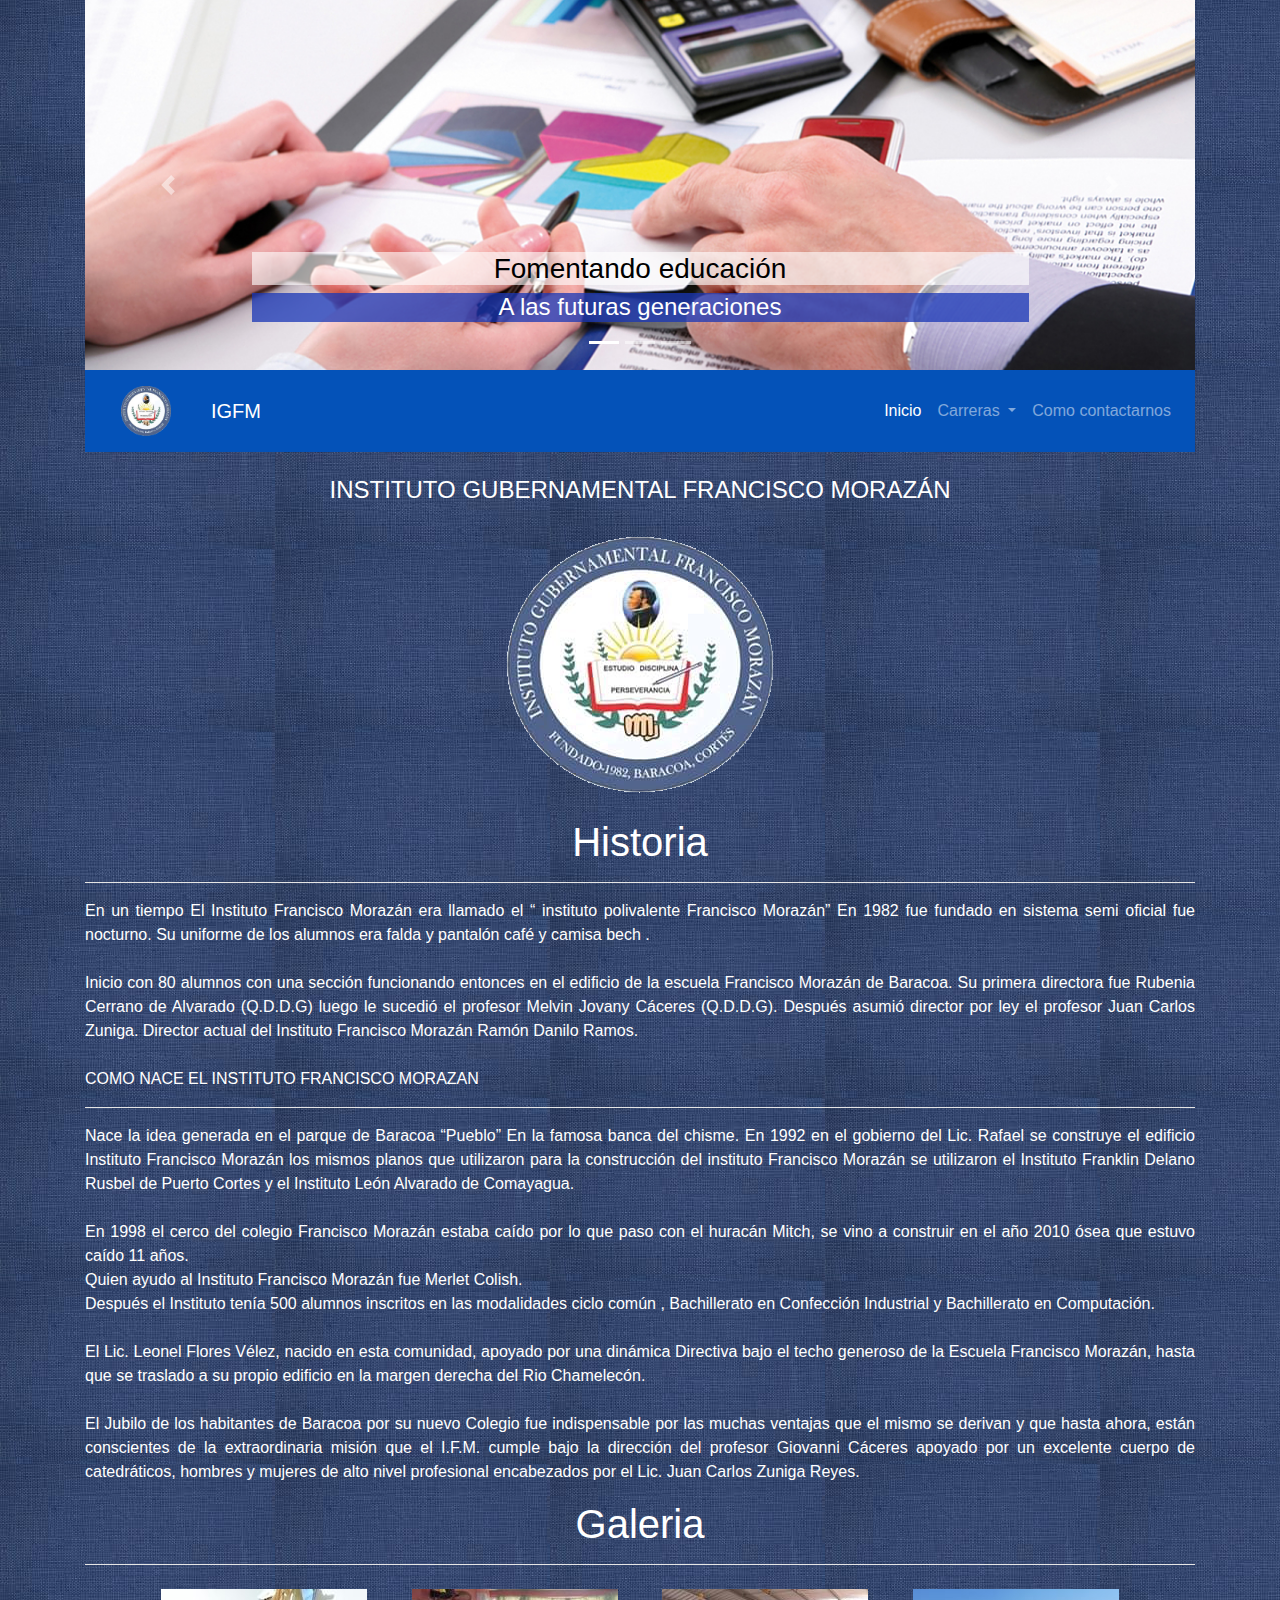
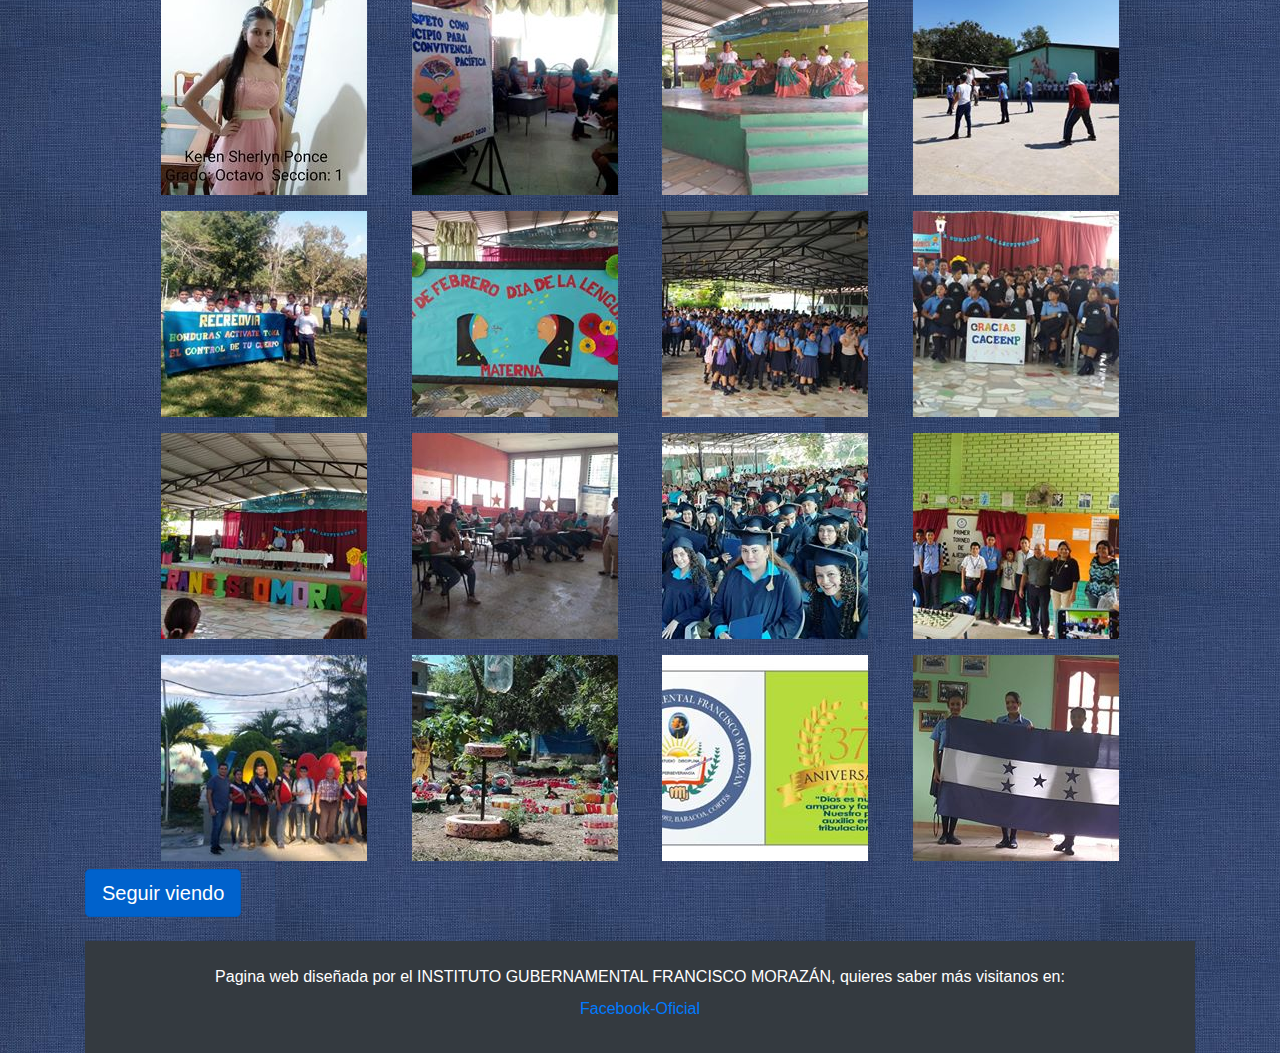
<file: index.html>
<!DOCTYPE html>
<html lang="es">

<head>
  <meta charset="UTF-8">
  <meta name="viewport" content="width=device-width, initial-scale=1, shrink-to-fit=no">
  <link rel="stylesheet" href="https://stackpath.bootstrapcdn.com/bootstrap/4.5.2/css/bootstrap.min.css"
    integrity="sha384-JcKb8q3iqJ61gNV9KGb8thSsNjpSL0n8PARn9HuZOnIxN0hoP+VmmDGMN5t9UJ0Z" crossorigin="anonymous">
  <link rel="stylesheet" href="css/hojadeestilos.css">
  <title>INSTITUTO GUBERNAMENTAL FRANCISCO MORAZÁN </title>
</head>

<body>
  <div class="container">
    <header>
      <div id="carouselExampleCaptions" class="carousel slide" data-ride="carousel">
        <ol class="carousel-indicators ">
          <li data-target="#carouselExampleCaptions" data-slide-to="0" class="active"></li>
          <li data-target="#carouselExampleCaptions" data-slide-to="1"></li>
          <li data-target="#carouselExampleCaptions" data-slide-to="2"></li>
        </ol>
        <div class="carousel-inner">
          <div class="carousel-item active">
            <img src="img/Carrousel.jpg" class="d-block w-100" alt="" title="Identificar el margen de las imágenes"
              width="" height="">
            <div class="carousel-caption d-none d-md-block text-dark">
              <strong>
                <h3>Fomentando educación</h3>
                <h4>A las futuras generaciones</h4>
              </strong>
            </div>
          </div>
          <div class="carousel-item">
            <img src="img/Carrousel2.jpg" class="d-block w-100" alt="...">
            <div class="carousel-caption d-none d-md-block  text-dark">
              <strong>
                <h3>El Aniversaio del IGFM</h3>
                <h4>Fue en el año 1982.</h4>
              </strong>
            </div>
          </div>
          <div class="carousel-item">
            <img src="img/Carrousel3.png" class="d-block w-100" alt="...">
            <div class="carousel-caption d-none d-md-block  text-dark">
              <strong>
                <h3>Luchamos por una Honduras</h3>
                <h4>Con libre opción de estudio.</h4>
              </strong>
            </div>
          </div>
        </div>
        <a class="carousel-control-prev" href="#carouselExampleCaptions" role="button" data-slide="prev">
          <span class="carousel-control-prev-icon" aria-hidden="true"></span>
          <span class="sr-only">Previous</span>
        </a>
        <a class="carousel-control-next" href="#carouselExampleCaptions" role="button" data-slide="next">
          <span class="carousel-control-next-icon" aria-hidden="true"></span>
          <span class="sr-only">Next</span>
        </a>
      </div>


      <nav class="navbar navbar-expand-lg navbar-dark ">
        <a href="img/logo.png">
          <img src="img/logo.png" width="50" height="50" alt=""> <br>
        </a>
        <a class="navbar-brand text-justify" href="#">IGFM</a>
        <button class="navbar-toggler" type="button" data-toggle="collapse" data-target="#navbarSupportedContent"
          aria-controls="navbarSupportedContent" aria-expanded="false" aria-label="Toggle navigation">
          <span class="navbar-toggler-icon"> </span>
        </button>

        <div class="collapse navbar-collapse " id="navbarSupportedContent">
          <ul class="navbar-nav ml-auto">
            <li class="nav-item active">
              <a class="nav-link" href="index.html">Inicio <span class="sr-only">(current)</span></a>
            </li>

            <li class="nav-item dropdown">
              <a class="nav-link dropdown-toggle" href="#" id="navbarDropdown" role="button" data-toggle="dropdown"
                aria-haspopup="true" aria-expanded="false">
               Carreras
              </a>
              <div class="dropdown-menu" aria-labelledby="navbarDropdown">
                <a class="dropdown-item" href="BAE.html">Administración de empresas</a>
                <a class="dropdown-item" href="BCH.html">Ciencias y Humanidades</a>
                <a class="dropdown-item" href="BCI.html">Confección Industrial</a>
                <a class="dropdown-item" href="BCF.html">Contaduria y Finanzas</a>
                <a class="dropdown-item" href="BI.html">Informática</a>
              </div>
            </li>
            <li class="nav-item ">
              <a class="nav-link" href="comocontactarnos.html">Como contactarnos</a>
            </li>
            <!-- <a href="forms.html" class="btn btn-secondary bg-primary btn-lg active" role="button"
          aria-pressed="true">Pre-registro</a> -->
          </ul>
        </div>
      </nav>
    </header>
    <!-- Content here -->
    <br>
    <h4 class=" text-center ">INSTITUTO GUBERNAMENTAL FRANCISCO MORAZÁN</h4> 
    <div class="text-center">
      <br>
      <img src="img/logo.png" class="rounded" title="Logo del instituto" alt="">
    </div>
    <br>
    
    <h1 class="text-white text-center">Historia</h1>
    <hr class="bg-white">
    <div class="text-white text-justify">
      <p>En un tiempo El Instituto Francisco Morazán era llamado el “ instituto polivalente Francisco Morazán”
        En 1982 fue fundado en sistema semi oficial fue nocturno. Su uniforme de los alumnos era falda y pantalón café
        y camisa bech .
        <br>
        <br>
        Inicio con 80 alumnos con una sección funcionando entonces en el edificio de la escuela Francisco Morazán de
        Baracoa. Su primera directora fue Rubenia Cerrano de Alvarado (Q.D.D.G) luego le sucedió el profesor Melvin
        Jovany Cáceres (Q.D.D.G). Después asumió director por ley el profesor Juan Carlos Zuniga. Director actual del
        Instituto Francisco Morazán Ramón Danilo Ramos.
        <br>
        <br>
        COMO NACE EL INSTITUTO FRANCISCO MORAZAN
        <hr class="bg-white">
        Nace la idea generada en el parque de Baracoa “Pueblo” En la famosa banca del chisme. En 1992 en el gobierno
        del Lic. Rafael se construye el edificio Instituto Francisco Morazán los mismos planos que utilizaron para la
        construcción del instituto Francisco Morazán se utilizaron el Instituto Franklin Delano Rusbel de Puerto
        Cortes y el Instituto León Alvarado de Comayagua.
        <br>
        <br>
        En 1998 el cerco del colegio Francisco Morazán estaba caído por lo que paso con el huracán Mitch, se vino a
        construir en el año 2010 ósea que estuvo caído 11 años. <br>
        Quien ayudo al Instituto Francisco Morazán fue Merlet Colish. <br>
        Después el Instituto tenía 500 alumnos inscritos en las modalidades ciclo común , Bachillerato en Confección
        Industrial y Bachillerato en Computación.
        <br>
        <br>
        El Lic. Leonel Flores Vélez, nacido en esta comunidad, apoyado por una dinámica Directiva bajo el techo
        generoso de la Escuela Francisco Morazán, hasta que se traslado a su propio edificio en la margen derecha del
        Rio Chamelecón.
        <br>
        <br>
        El Jubilo de los habitantes de Baracoa por su nuevo Colegio fue indispensable por las muchas ventajas que el
        mismo se derivan y que hasta ahora, están conscientes de la extraordinaria misión que el I.F.M. cumple bajo la
        dirección del profesor Giovanni Cáceres apoyado por un excelente cuerpo de catedráticos, hombres y mujeres de
        alto nivel profesional encabezados por el Lic. Juan Carlos Zuniga Reyes. </p>
    </div>
    <div class=" text-white text-center">
      <h1>Galeria</h1>
<hr class="bg-white">

      <a href="img/img17.jpg">
        <img src="img/img17-2.jpg" width="" height="" alt="" title="Señorita aniversario 2020" loading="lazy">
      </a>
      <a href="img/img2.jpg">
        <img src="img/img2-2.jpg" width="" height="" alt="" title="El respeto como principio para la convivencia pacifica" loading="lazy">
      </a>
      <a href="img/img3.jpg">
        <img src="img/img3-2.jpg" width="" height="" alt="" title="Danzas folkloricas" loading="lazy">
      </a>
      <a href="img/img4.jpg">
        <img src="img/img4-2.jpg" width="" height="" alt="" title="Partidos de voleybol" loading="lazy">
      </a>
      <a href="img/img5.jpg">
        <img src="img/img5-2.jpg" width="" height="" alt="" title="Recreovias para los estudiantes" loading="lazy">
      </a>
      <a href="img/img6.jpg">
        <img src="img/img6-2.jpg" width="" height="" alt="" title="Celebrando el dia de la lengua materna" loading="lazy">
      </a>
      <a href="img/img7.jpg">
        <img src="img/img7-2.jpg" width="" height="" alt="" title="Dia de actos civicos" loading="lazy">
      </a>
      <a href="img/img9.jpg">
        <img src="img/img9-2.jpg" width="" height="" alt="" title="Donación de kits estudiantiles Gracias CACEENP!!" loading="lazy">
      </a>
      <a href="img/img10.jpg">
        <img src="img/img10-2.jpg" width="" height="" alt="" title="Escuela para padres" loading="lazy">
      </a>
      <a href="img/img11.jpg">
        <img src="img/img11-2.jpg" width="" height="" alt="" title="Ambientación para nuevos estudiantes" loading="lazy">
      </a>
      <a href="img/img12.jpg">
        <img src="img/img12-2.jpg" width="" height="" alt="" title="Graduandos" width="780" height="370"
          loading="lazy">
      </a>
      <a href="img/img13.jpg">
        <img src="img/img13-2.jpg" width="" height="" alt="" title="Primer torneo de ajedrez" loading="lazy">
      </a>
      <a href="img/img14.jpg">
        <img src="img/img14-2.jpg" width="" height="" alt="" title="TES estudiantil" loading="lazy">
      </a>
      <a href="img/img15.jpg">
        <img src="img/img15-2.jpg" width="" height="" alt="" title="Ecoparque Guara Roja" loading="lazy">
      </a>
      <a href="img/img16.jpg">
        <img src="img/img16-2.jpg" width="" height="" alt="" title="03 de octubre 1982 ANIVERSARIO Institucional! " loading="lazy">
      </a>
      <a href="img/img1.jpg">
        <img src="img/img1-2.jpg" width="" height="" alt="" title="Alumnos orgullosos de su país" loading="lazy">
      </a>

    </div>
    <a href="https://es-la.facebook.com/pg/Instituto-Gubernamental-Francisco-Moraz%C3%A1n-1931007773796135/photos/?ref=page_internal"
      class="btn btn-primary btn-lg active" role="button" aria-pressed="true">Seguir viendo
    </a>
    <br>
    <br>
    <div class="text-white text-justify ">
      <footer class="bg-dark">
        <br>
        <p class="text-center text-white m-0">
          Pagina web diseñada por el INSTITUTO GUBERNAMENTAL FRANCISCO MORAZÁN, quieres saber más visitanos en: <br>
          <a href="https://es-la.facebook.com/pages/category/Education/Instituto-Gubernamental-Francisco-Moraz%C3%A1n-1931007773796135/"
            target="_blank" rel="noopener noreferrer">
            Facebook-Oficial</a>
        </p>
        <br>
      </footer>
    </div>
  </div>
  <script src="https://code.jquery.com/jquery-3.5.1.slim.min.js"
    integrity="sha384-DfXdz2htPH0lsSSs5nCTpuj/zy4C+OGpamoFVy38MVBnE+IbbVYUew+OrCXaRkfj"
    crossorigin="anonymous"></script>
  <script src="https://cdn.jsdelivr.net/npm/popper.js@1.16.1/dist/umd/popper.min.js"
    integrity="sha384-9/reFTGAW83EW2RDu2S0VKaIzap3H66lZH81PoYlFhbGU+6BZp6G7niu735Sk7lN"
    crossorigin="anonymous"></script>
  <script src="https://stackpath.bootstrapcdn.com/bootstrap/4.5.2/js/bootstrap.min.js"
    integrity="sha384-B4gt1jrGC7Jh4AgTPSdUtOBvfO8shuf57BaghqFfPlYxofvL8/KUEfYiJOMMV+rV"
    crossorigin="anonymous"></script>
</body>

</html>
</file>
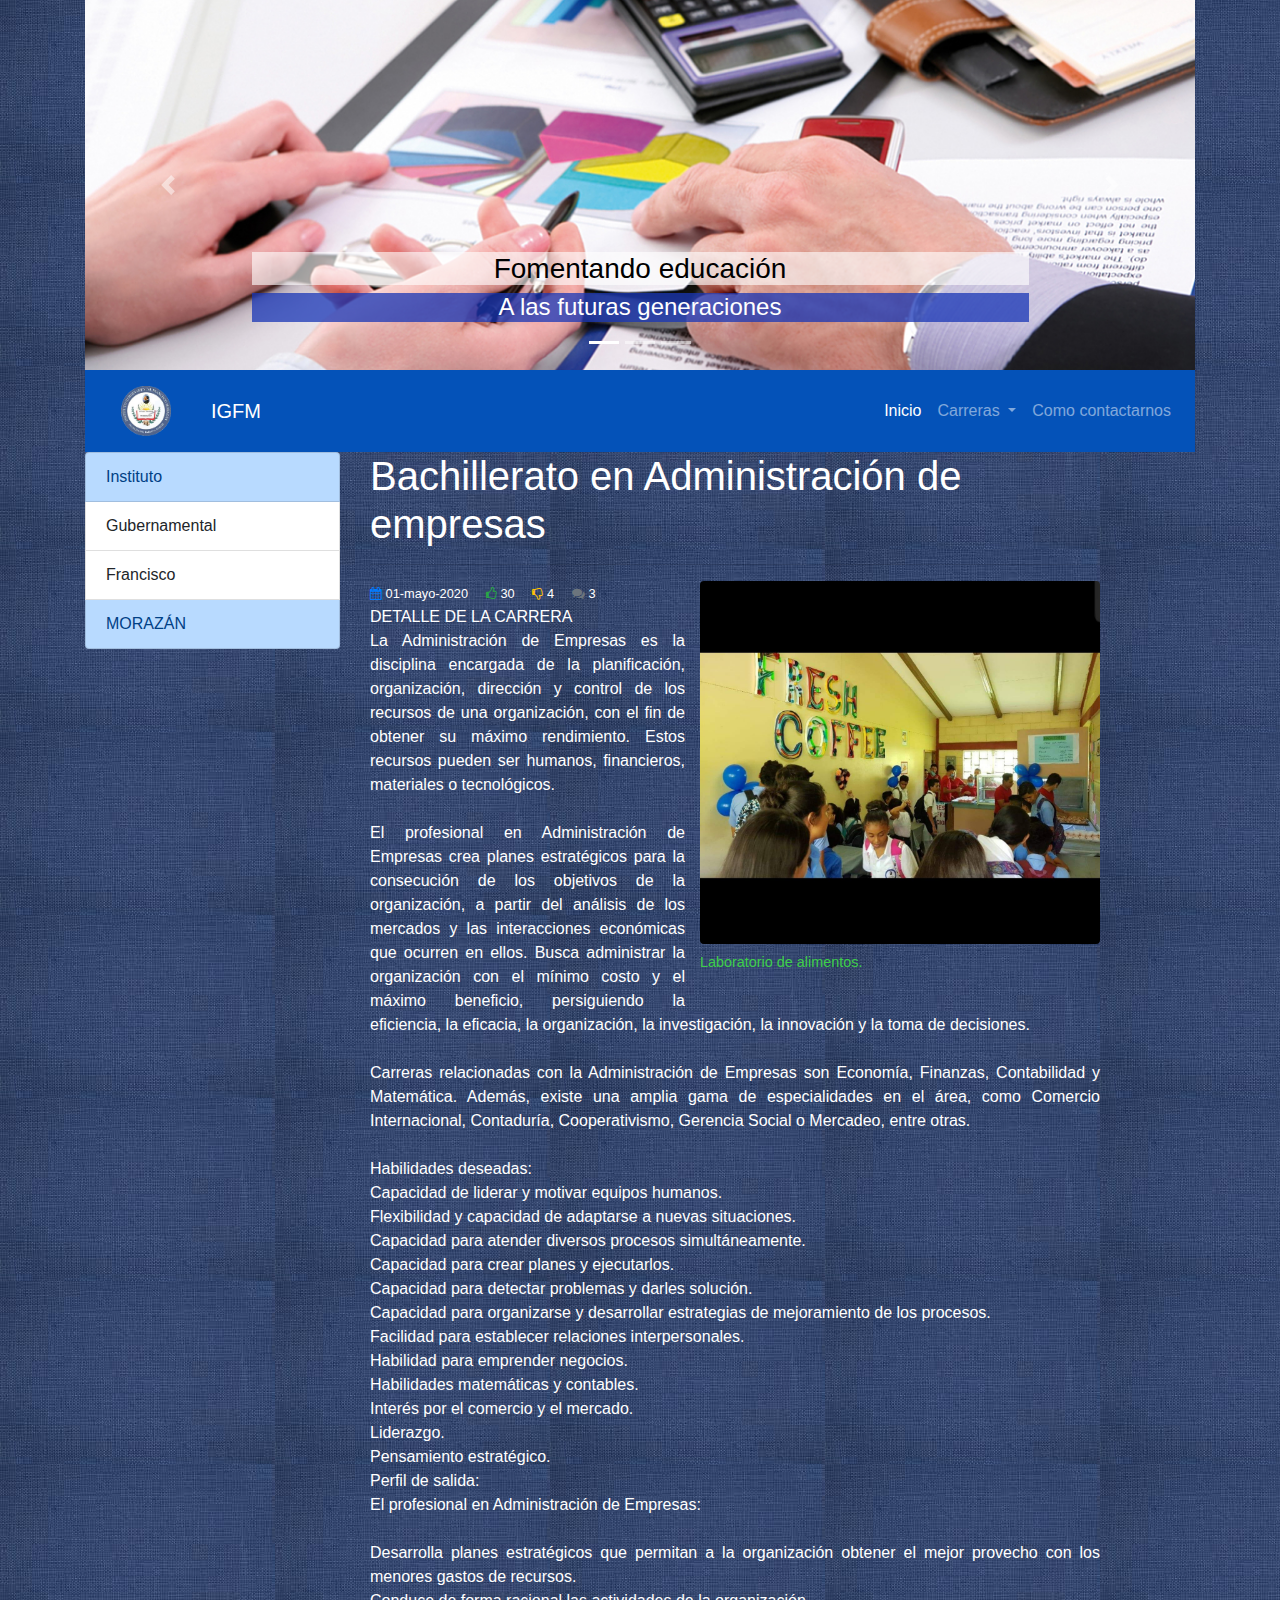
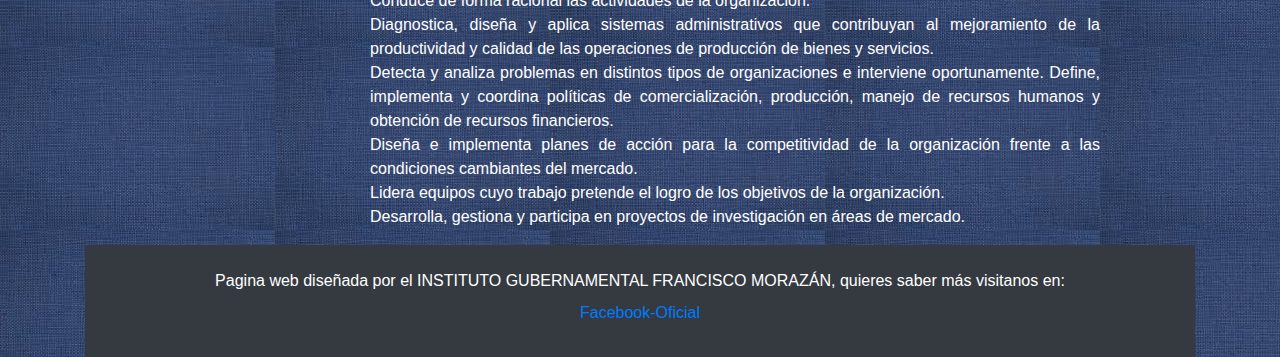
<file: BAE.html>
<!DOCTYPE html>
<html lang="es">

<head>
    <meta charset="UTF-8">
    <meta name="viewport" content="width=device-width, initial-scale=1, shrink-to-fit=no">
    <link rel="stylesheet" href="https://stackpath.bootstrapcdn.com/bootstrap/4.5.2/css/bootstrap.min.css"
        integrity="sha384-JcKb8q3iqJ61gNV9KGb8thSsNjpSL0n8PARn9HuZOnIxN0hoP+VmmDGMN5t9UJ0Z" crossorigin="anonymous">
    <link rel="stylesheet" href="css/hojadeestilos.css">
    <link rel="stylesheet" href="css/font-awesome.min.css">
    <title>INSTITUTO GUBERNAMENTAL FRANCISCO MORAZÁN </title>
</head>

<body>
    <div class="container">
        <header>
            <div id="carouselExampleCaptions" class="carousel slide" data-ride="carousel">
                <ol class="carousel-indicators ">
                    <li data-target="#carouselExampleCaptions" data-slide-to="0" class="active"></li>
                    <li data-target="#carouselExampleCaptions" data-slide-to="1"></li>
                    <li data-target="#carouselExampleCaptions" data-slide-to="2"></li>
                </ol>
                <div class="carousel-inner">
                    <div class="carousel-item active">
                        <img src="img/Carrousel.jpg" class="d-block w-100" alt=""
                            title="Identificar el margen de las imágenes" width="" height="">
                        <div class="carousel-caption d-none d-md-block text-dark">
                            <strong>
                                <h3>Fomentando educación</h3>
                                <h4>A las futuras generaciones</h4>
                            </strong>
                        </div>
                    </div>
                    <div class="carousel-item">
                        <img src="img/Carrousel2.jpg" class="d-block w-100" alt="...">
                        <div class="carousel-caption d-none d-md-block  text-dark">
                            <strong>
                                <h3>El Aniversaio del IGFM</h3>
                                <h4>Fue en el año 1982.</h4>
                            </strong>
                        </div>
                    </div>
                    <div class="carousel-item">
                        <img src="img/Carrousel3.png" class="d-block w-100" alt="...">
                        <div class="carousel-caption d-none d-md-block  text-dark">
                            <strong>
                                <h3>Luchamos por una Honduras</h3>
                                <h4>Con libre opción de estudio.</h4>
                            </strong>
                        </div>
                    </div>
                </div>
                <a class="carousel-control-prev" href="#carouselExampleCaptions" role="button" data-slide="prev">
                    <span class="carousel-control-prev-icon" aria-hidden="true"></span>
                    <span class="sr-only">Previous</span>
                </a>
                <a class="carousel-control-next" href="#carouselExampleCaptions" role="button" data-slide="next">
                    <span class="carousel-control-next-icon" aria-hidden="true"></span>
                    <span class="sr-only">Next</span>
                </a>
            </div>


            <nav class="navbar navbar-expand-lg  navbar-dark">
                <a href="img/logo.png">
                    <img src="img/logo.png" width="50" height="50" alt=""> <br>
                </a>
                <a class="navbar-brand text-justify" href="#">IGFM</a>
                <button class="navbar-toggler" type="button" data-toggle="collapse"
                    data-target="#navbarSupportedContent" aria-controls="navbarSupportedContent" aria-expanded="false"
                    aria-label="Toggle navigation">
                    <span class="navbar-toggler-icon"> </span>
                </button>

                <div class="collapse navbar-collapse " id="navbarSupportedContent">
                    <ul class="navbar-nav ml-auto">
                        <li class="nav-item active">
                            <a class="nav-link" href="index.html">Inicio <span class="sr-only">(current)</span></a>
                        </li>

                        <li class="nav-item dropdown">
                            <a class="nav-link dropdown-toggle" href="#" id="navbarDropdown" role="button"
                                data-toggle="dropdown" aria-haspopup="true" aria-expanded="false">
                               Carreras
                            </a>
                            <div class="dropdown-menu" aria-labelledby="navbarDropdown">
                                <a class="dropdown-item" href="BAE.html">Administración de empresas</a>
                                <a class="dropdown-item" href="BCH.html">Ciencias y Humanidades</a>
                                <a class="dropdown-item" href="BCI.html">Confección Industrial</a>
                                <a class="dropdown-item" href="BCF.html">Contaduria y Finanzas</a>
                                <a class="dropdown-item" href="BI.html">Informática</a>
                            </div>
                        </li>
                        <li class="nav-item">
                            <a class="nav-link" href="comocontactarnos.html">Como contactarnos</a>
                        </li>
                        <!-- <a href="forms.html" class="btn btn-secondary bg-primary btn-lg active" role="button"
          aria-pressed="true">Pre-registro</a> -->
                    </ul>
                </div>
            </nav>
        </header>
        <!-- Content here -->

        <section>
            <div class="row">
                <aside class="d-none d-sm-none d-md-block d-lg-block d-xl-block col-md-3 ">
                    <ul class="list-group">
                        <li class="list-group-item list-group-item-primary">Instituto</li>
                        <li class="list-group-item ">Gubernamental</li>
                        <li class="list-group-item ">Francisco</li>
                        <li class="list-group-item list-group-item-primary">MORAZÁN</li>
                    </ul>
                </aside>
                <article class="col-md-8 col-lg-8 col-sm-12 col-xs-12 text-white">
                    <h1>Bachillerato en Administración de empresas</h1>
                    <hr>
                    <small class="ml-auto">
                        <i class="fa fa-calendar text-primary"></i> 01-mayo-2020 &nbsp; &nbsp;
                        <i class="fa fa-thumbs-o-up text-success"></i> 30 &nbsp; &nbsp;
                        <i class="fa fa-thumbs-o-down text-warning"></i> 4 &nbsp; &nbsp;
                        <i class="fa fa-comments text-secondary"></i> 3 &nbsp; &nbsp;
                    </small>
                    <figure class="figure float-right" style="margin-left: 15px;">
                        <img src="img/imgadministracióndeempresas.jpeg" class="figure-img img-fluid rounded" width="400"
                            height="100" alt="...">
                        <figcaption class="figure-caption">Laboratorio de alimentos.</figcaption>
                    </figure>
                    <p class="text-justify text-white">
                        DETALLE DE LA CARRERA<br>
                        La Administración de Empresas es la disciplina encargada de la planificación, organización,
                        dirección y control de los recursos de una organización, con el fin de obtener su máximo
                        rendimiento. Estos recursos pueden ser humanos, financieros, materiales o tecnológicos.<br>
                        <br>
                        El profesional en Administración de Empresas crea planes estratégicos para la consecución de los
                        objetivos de la organización, a partir del análisis de los mercados y las interacciones
                        económicas que ocurren en ellos. Busca administrar la organización con el mínimo costo y el
                        máximo beneficio, persiguiendo la eficiencia, la eficacia, la organización, la investigación, la
                        innovación y la toma de decisiones.<br>
                        <br>
                        Carreras relacionadas con la Administración de Empresas son Economía, Finanzas, Contabilidad y
                        Matemática. Además, existe una amplia gama de especialidades en el área, como Comercio
                        Internacional, Contaduría, Cooperativismo, Gerencia Social o Mercadeo, entre otras.<br>
                        <br>
                        Habilidades deseadas:<br>
                        Capacidad de liderar y motivar equipos humanos.<br>
                        Flexibilidad y capacidad de adaptarse a nuevas situaciones.<br>
                        Capacidad para atender diversos procesos simultáneamente.<br>
                        Capacidad para crear planes y ejecutarlos.<br>
                        Capacidad para detectar problemas y darles solución.<br>
                        Capacidad para organizarse y desarrollar estrategias de mejoramiento de los procesos.<br>
                        Facilidad para establecer relaciones interpersonales.<br>
                        Habilidad para emprender negocios.<br>
                        Habilidades matemáticas y contables.<br>
                        Interés por el comercio y el mercado.<br>
                        Liderazgo.<br>
                        Pensamiento estratégico.<br>
                        Perfil de salida:<br>
                        El profesional en Administración de Empresas:<br>
                        <br>
                        Desarrolla planes estratégicos que permitan a la organización obtener el mejor provecho con los
                        menores gastos de recursos.<br>
                        Conduce de forma racional las actividades de la organización.<br>
                        Diagnostica, diseña y aplica sistemas administrativos que contribuyan al mejoramiento de la
                        productividad y calidad de las operaciones de producción de bienes y servicios.<br>
                        Detecta y analiza problemas en distintos tipos de organizaciones e interviene oportunamente.
                        Define, implementa y coordina políticas de comercialización, producción, manejo de recursos
                        humanos y obtención de recursos financieros.<br>
                        Diseña e implementa planes de acción para la competitividad de la organización frente a las
                        condiciones cambiantes del mercado.<br>
                        Lidera equipos cuyo trabajo pretende el logro de los objetivos de la organización.<br>
                        Desarrolla, gestiona y participa en proyectos de investigación en áreas de mercado.<br>
                    </p>
                </article>
        </section>


        <div class="text-white text-justify ">
            <footer class="bg-dark">
                <br>
                <p class="text-center text-white m-0">
                    Pagina web diseñada por el INSTITUTO GUBERNAMENTAL FRANCISCO MORAZÁN, quieres saber más visitanos
                    en: <br>
                    <a href="https://es-la.facebook.com/pages/category/Education/Instituto-Gubernamental-Francisco-Moraz%C3%A1n-1931007773796135/"
                        target="_blank" rel="noopener noreferrer">
                        Facebook-Oficial</a>
                </p>
                <br>
            </footer>
        </div>
    </div>
    <script src="https://code.jquery.com/jquery-3.5.1.slim.min.js"
        integrity="sha384-DfXdz2htPH0lsSSs5nCTpuj/zy4C+OGpamoFVy38MVBnE+IbbVYUew+OrCXaRkfj"
        crossorigin="anonymous"></script>
    <script src="https://cdn.jsdelivr.net/npm/popper.js@1.16.1/dist/umd/popper.min.js"
        integrity="sha384-9/reFTGAW83EW2RDu2S0VKaIzap3H66lZH81PoYlFhbGU+6BZp6G7niu735Sk7lN"
        crossorigin="anonymous"></script>
    <script src="https://stackpath.bootstrapcdn.com/bootstrap/4.5.2/js/bootstrap.min.js"
        integrity="sha384-B4gt1jrGC7Jh4AgTPSdUtOBvfO8shuf57BaghqFfPlYxofvL8/KUEfYiJOMMV+rV"
        crossorigin="anonymous"></script>
</body>

</html>
</file>
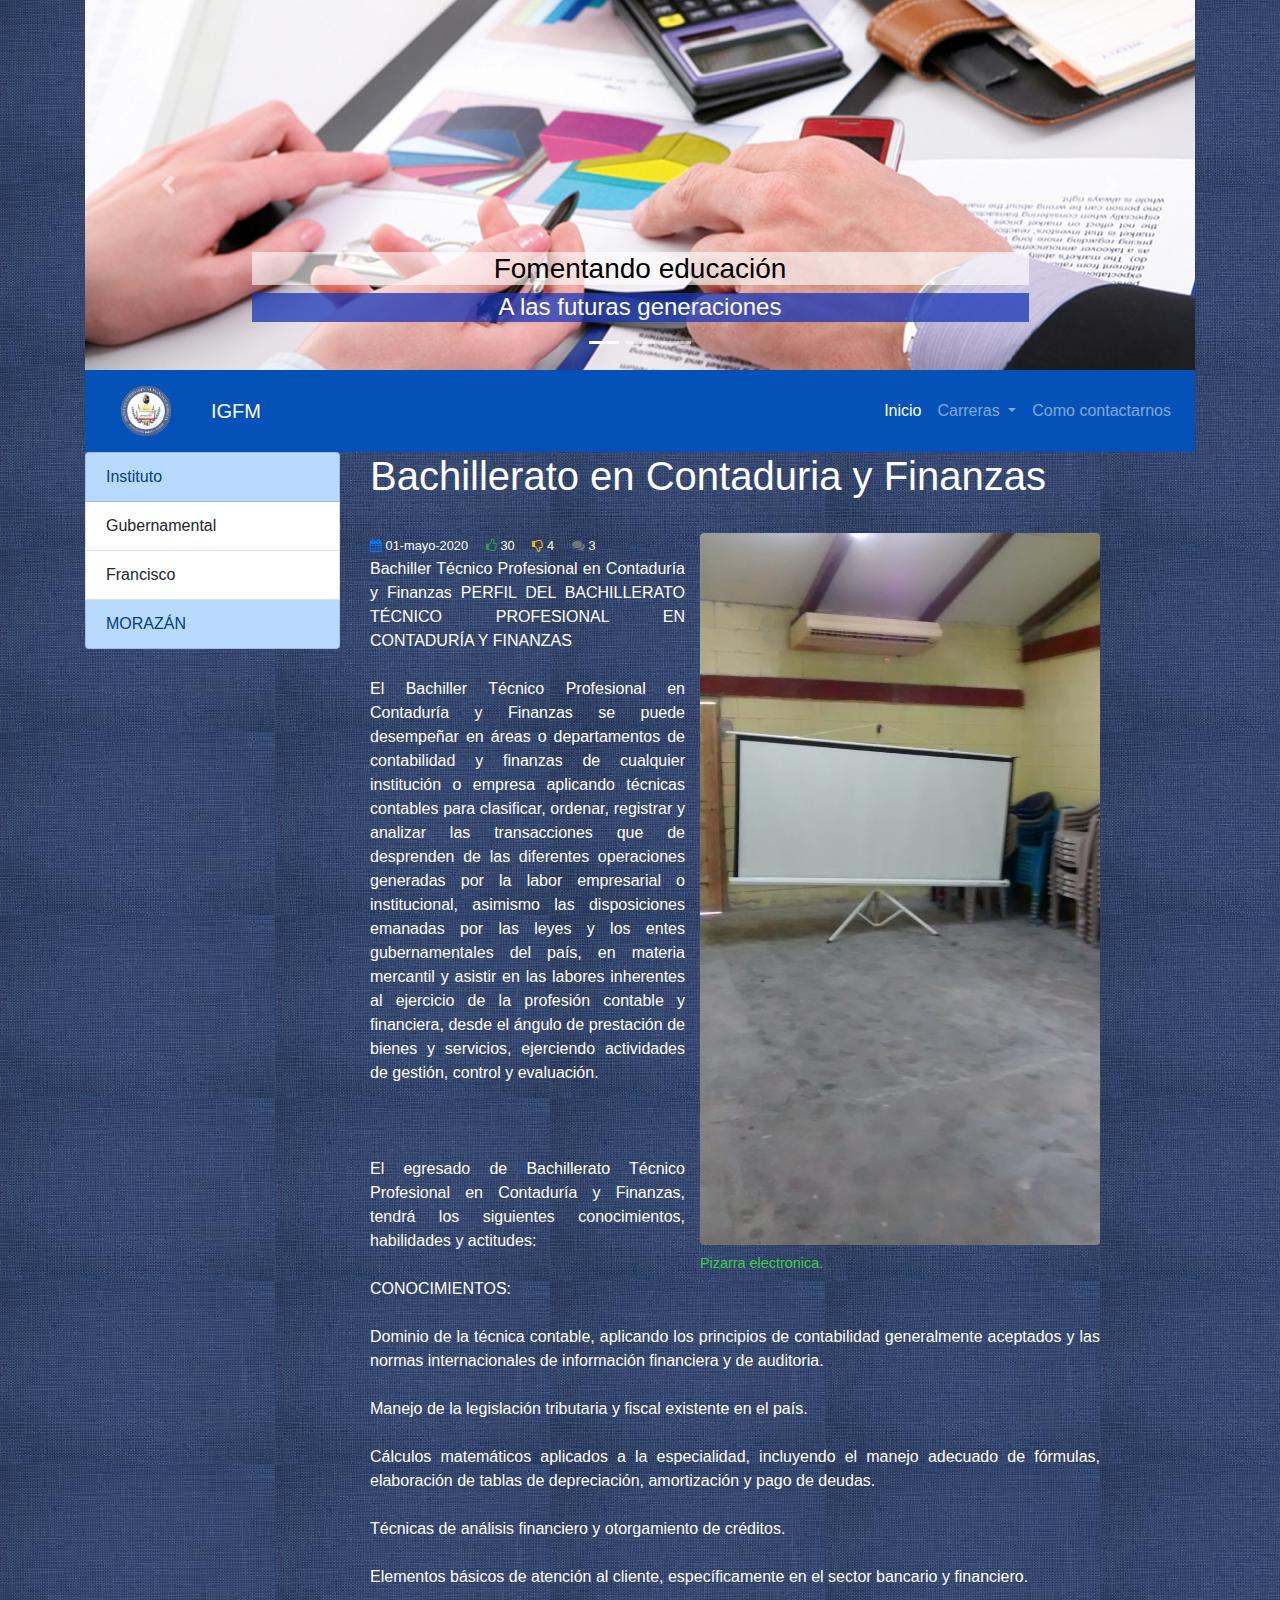
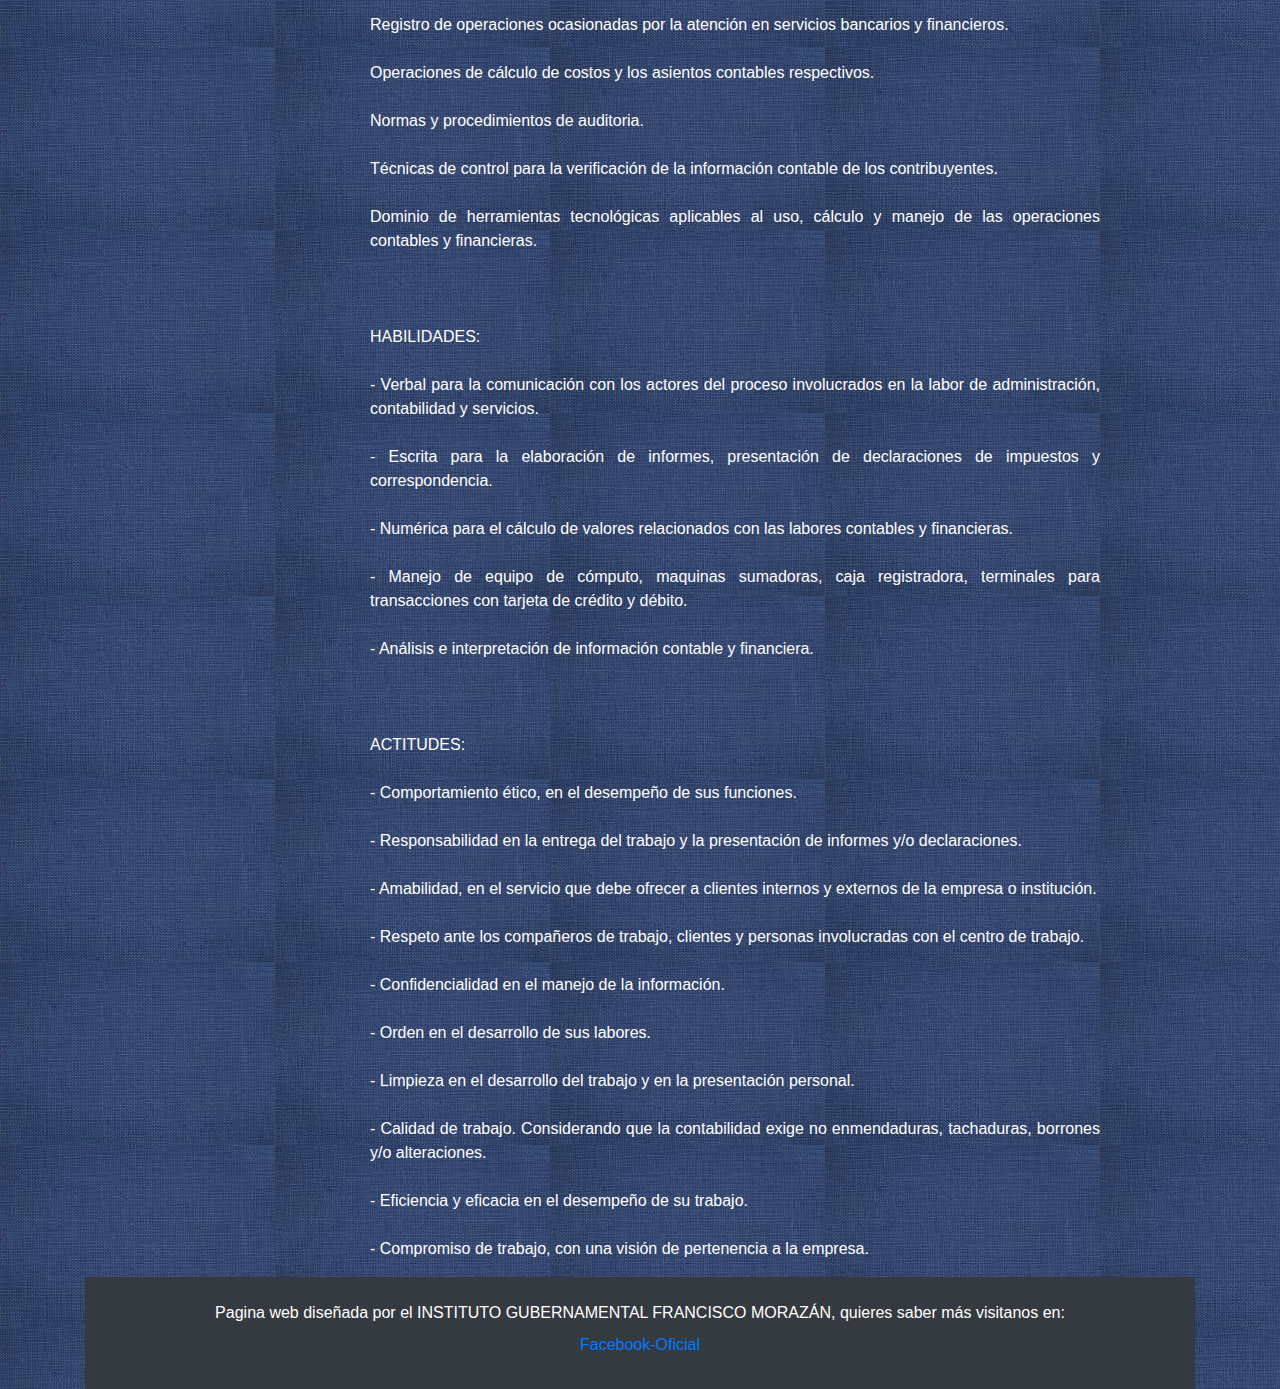
<file: BCF.html>
<!DOCTYPE html>
<html lang="es">

<head>
    <meta charset="UTF-8">
    <meta name="viewport" content="width=device-width, initial-scale=1, shrink-to-fit=no">
    <link rel="stylesheet" href="https://stackpath.bootstrapcdn.com/bootstrap/4.5.2/css/bootstrap.min.css"
        integrity="sha384-JcKb8q3iqJ61gNV9KGb8thSsNjpSL0n8PARn9HuZOnIxN0hoP+VmmDGMN5t9UJ0Z" crossorigin="anonymous">
    <link rel="stylesheet" href="css/hojadeestilos.css">
    <link rel="stylesheet" href="css/font-awesome.min.css">
    <title>INSTITUTO GUBERNAMENTAL FRANCISCO MORAZÁN </title>
</head>

<body>
    <div class="container">
        <header>
            <div id="carouselExampleCaptions" class="carousel slide" data-ride="carousel">
                <ol class="carousel-indicators ">
                    <li data-target="#carouselExampleCaptions" data-slide-to="0" class="active"></li>
                    <li data-target="#carouselExampleCaptions" data-slide-to="1"></li>
                    <li data-target="#carouselExampleCaptions" data-slide-to="2"></li>
                </ol>
                <div class="carousel-inner">
                    <div class="carousel-item active">
                        <img src="img/Carrousel.jpg" class="d-block w-100" alt=""
                            title="Identificar el margen de las imágenes" width="" height="">
                        <div class="carousel-caption d-none d-md-block text-dark">
                            <strong>
                                <h3>Fomentando educación</h3>
                                <h4>A las futuras generaciones</h4>
                            </strong>
                        </div>
                    </div>
                    <div class="carousel-item">
                        <img src="img/Carrousel2.jpg" class="d-block w-100" alt="...">
                        <div class="carousel-caption d-none d-md-block  text-dark">
                            <strong>
                                <h3>El Aniversaio del IGFM</h3>
                                <h4>Fue en el año 1982.</h4>
                            </strong>
                        </div>
                    </div>
                    <div class="carousel-item">
                        <img src="img/Carrousel3.png" class="d-block w-100" alt="...">
                        <div class="carousel-caption d-none d-md-block  text-dark">
                            <strong>
                                <h3>Luchamos por una Honduras</h3>
                                <h4>Con libre opción de estudio.</h4>
                            </strong>
                        </div>
                    </div>
                </div>
                <a class="carousel-control-prev" href="#carouselExampleCaptions" role="button" data-slide="prev">
                    <span class="carousel-control-prev-icon" aria-hidden="true"></span>
                    <span class="sr-only">Previous</span>
                </a>
                <a class="carousel-control-next" href="#carouselExampleCaptions" role="button" data-slide="next">
                    <span class="carousel-control-next-icon" aria-hidden="true"></span>
                    <span class="sr-only">Next</span>
                </a>
            </div>


            <nav class="navbar navbar-expand-lg  navbar-dark">
                <a href="img/logo.png">
                    <img src="img/logo.png" width="50" height="50" alt=""> <br>
                </a>
                <a class="navbar-brand text-justify" href="#">IGFM</a>
                <button class="navbar-toggler" type="button" data-toggle="collapse"
                    data-target="#navbarSupportedContent" aria-controls="navbarSupportedContent" aria-expanded="false"
                    aria-label="Toggle navigation">
                    <span class="navbar-toggler-icon"> </span>
                </button>

                <div class="collapse navbar-collapse " id="navbarSupportedContent">
                    <ul class="navbar-nav ml-auto">
                        <li class="nav-item active">
                            <a class="nav-link" href="index.html">Inicio <span class="sr-only">(current)</span></a>
                        </li>

                        <li class="nav-item dropdown">
                            <a class="nav-link dropdown-toggle" href="#" id="navbarDropdown" role="button"
                                data-toggle="dropdown" aria-haspopup="true" aria-expanded="false">
                              Carreras
                            </a>
                            <div class="dropdown-menu" aria-labelledby="navbarDropdown">
                                <a class="dropdown-item" href="BAE.html">Administración de empresas</a>
                                <a class="dropdown-item" href="BCH.html">Ciencias y Humanidades</a>
                                <a class="dropdown-item" href="BCI.html">Confección Industrial</a>
                                <a class="dropdown-item" href="BCF.html">Contaduria y Finanzas</a>
                                <a class="dropdown-item" href="BI.html">Informática</a>
                            </div>
                        </li>
                        <li class="nav-item">
                            <a class="nav-link" href="comocontactarnos.html">Como contactarnos</a>
                        </li>
                        <!-- <a href="forms.html" class="btn btn-secondary bg-primary btn-lg active" role="button"
          aria-pressed="true">Pre-registro</a> -->
                    </ul>
                </div>
            </nav>
        </header>
        <!-- Content here -->

        <section>
            <div class="row">
                <aside class="d-none d-sm-none d-md-block d-lg-block d-xl-block col-md-3 ">
                    <ul class="list-group">
                        <li class="list-group-item list-group-item-primary">Instituto</li>
                        <li class="list-group-item ">Gubernamental</li>
                        <li class="list-group-item ">Francisco</li>
                        <li class="list-group-item list-group-item-primary">MORAZÁN</li>
                    </ul>
                </aside>
                <article class="col-md-8 col-lg-8 col-sm-12 col-xs-12 text-white">
                    <h1>Bachillerato en Contaduria y Finanzas</h1>
                    <hr>
                    <small class="ml-auto">
                        <i class="fa fa-calendar text-primary"></i> 01-mayo-2020 &nbsp; &nbsp;
                        <i class="fa fa-thumbs-o-up text-success"></i> 30 &nbsp; &nbsp;
                        <i class="fa fa-thumbs-o-down text-warning"></i> 4 &nbsp; &nbsp;
                        <i class="fa fa-comments text-secondary"></i> 3 &nbsp; &nbsp;
                    </small>
                    <figure class="figure float-right" style="margin-left: 15px;">
                        <img src="img/imgcontaduriayfinanzas.jpeg" class="figure-img img-fluid rounded" width="400"
                            height="100" alt="...">
                        <figcaption class="figure-caption">Pizarra electronica.</figcaption>
                    </figure>
                    <p class="text-justify text-white">
                        Bachiller Técnico Profesional en Contaduría y Finanzas
                        PERFIL DEL BACHILLERATO TÉCNICO PROFESIONAL EN CONTADURÍA Y FINANZAS<br>
                        <br>
                        El Bachiller Técnico Profesional en Contaduría y Finanzas se puede desempeñar en áreas o
                        departamentos de contabilidad y finanzas de cualquier institución o empresa aplicando técnicas
                        contables para clasificar, ordenar, registrar y analizar las transacciones que de desprenden de
                        las diferentes operaciones generadas por la labor empresarial o institucional, asimismo las
                        disposiciones emanadas por las leyes y los entes gubernamentales del país, en materia mercantil
                        y asistir en las labores inherentes al ejercicio de la profesión contable y financiera, desde el
                        ángulo de prestación de bienes y servicios, ejerciendo actividades de gestión, control y
                        evaluación.<br>
                        <br>
                        <br>
                        <br>
                        El egresado de Bachillerato Técnico Profesional en Contaduría y Finanzas, tendrá los siguientes
                        conocimientos, habilidades y actitudes:<br>
                        <br>
                        CONOCIMIENTOS:<br>
                        <br>
                        Dominio de la técnica contable, aplicando los principios de contabilidad generalmente aceptados
                        y las normas internacionales de información financiera y de auditoria.<br>
                        <br>
                        Manejo de la legislación tributaria y fiscal existente en el país.<br>
                        <br>
                        Cálculos matemáticos aplicados a la especialidad, incluyendo el manejo adecuado de fórmulas,
                        elaboración de tablas de depreciación, amortización y pago de deudas.<br>
                        <br>
                        Técnicas de análisis financiero y otorgamiento de créditos.<br>
                        <br>
                        Elementos básicos de atención al cliente, específicamente en el sector bancario y
                        financiero.<br>
                        <br>
                        Registro de operaciones ocasionadas por la atención en servicios bancarios y financieros.<br>
                        <br>
                        Operaciones de cálculo de costos y los asientos contables respectivos.<br>
                        <br>
                        Normas y procedimientos de auditoria.<br>
                        <br>
                        Técnicas de control para la verificación de la información contable de los contribuyentes.<br>
                        <br>
                        Dominio de herramientas tecnológicas aplicables al uso, cálculo y manejo de las operaciones
                        contables y financieras.<br>
                        <br>
                        <br>
                        <br>
                        HABILIDADES:<br>
                        <br>
                        - Verbal para la comunicación con los actores del proceso involucrados en la labor de
                        administración, contabilidad y servicios.<br>
                        <br>
                        - Escrita para la elaboración de informes, presentación de declaraciones de impuestos y
                        correspondencia.<br>
                        <br>
                        - Numérica para el cálculo de valores relacionados con las labores contables y financieras.<br>
                        <br>
                        - Manejo de equipo de cómputo, maquinas sumadoras, caja registradora, terminales para
                        transacciones con tarjeta de crédito y débito.<br>
                        <br>
                        - Análisis e interpretación de información contable y financiera.<br>
                        <br>
                        <br>
                        <br>
                        ACTITUDES:<br>
                        <br>
                        - Comportamiento ético, en el desempeño de sus funciones.<br>
                        <br>
                        - Responsabilidad en la entrega del trabajo y la presentación de informes y/o declaraciones.<br>
                        <br>
                        - Amabilidad, en el servicio que debe ofrecer a clientes internos y externos de la empresa o
                        institución.<br>
                        <br>
                        - Respeto ante los compañeros de trabajo, clientes y personas involucradas con el centro de
                        trabajo.<br>
                        <br>
                        - Confidencialidad en el manejo de la información.<br>
                        <br>
                        - Orden en el desarrollo de sus labores.<br>
                        <br>
                        - Limpieza en el desarrollo del trabajo y en la presentación personal.<br>
                        <br>
                        - Calidad de trabajo. Considerando que la contabilidad exige no enmendaduras, tachaduras,
                        borrones y/o alteraciones.<br>
                        <br>
                        - Eficiencia y eficacia en el desempeño de su trabajo.<br>
                        <br>
                        - Compromiso de trabajo, con una visión de pertenencia a la empresa.<br>
                    </p>
                </article>
        </section>


        <div class="text-white text-justify ">
            <footer class="bg-dark">
                <br>
                <p class="text-center text-white m-0">
                    Pagina web diseñada por el INSTITUTO GUBERNAMENTAL FRANCISCO MORAZÁN, quieres saber más visitanos
                    en: <br>
                    <a href="https://es-la.facebook.com/pages/category/Education/Instituto-Gubernamental-Francisco-Moraz%C3%A1n-1931007773796135/"
                        target="_blank" rel="noopener noreferrer">
                        Facebook-Oficial</a>
                </p>
                <br>
            </footer>
        </div>
    </div>
    <script src="https://code.jquery.com/jquery-3.5.1.slim.min.js"
        integrity="sha384-DfXdz2htPH0lsSSs5nCTpuj/zy4C+OGpamoFVy38MVBnE+IbbVYUew+OrCXaRkfj"
        crossorigin="anonymous"></script>
    <script src="https://cdn.jsdelivr.net/npm/popper.js@1.16.1/dist/umd/popper.min.js"
        integrity="sha384-9/reFTGAW83EW2RDu2S0VKaIzap3H66lZH81PoYlFhbGU+6BZp6G7niu735Sk7lN"
        crossorigin="anonymous"></script>
    <script src="https://stackpath.bootstrapcdn.com/bootstrap/4.5.2/js/bootstrap.min.js"
        integrity="sha384-B4gt1jrGC7Jh4AgTPSdUtOBvfO8shuf57BaghqFfPlYxofvL8/KUEfYiJOMMV+rV"
        crossorigin="anonymous"></script>
</body>

</html>
</file>
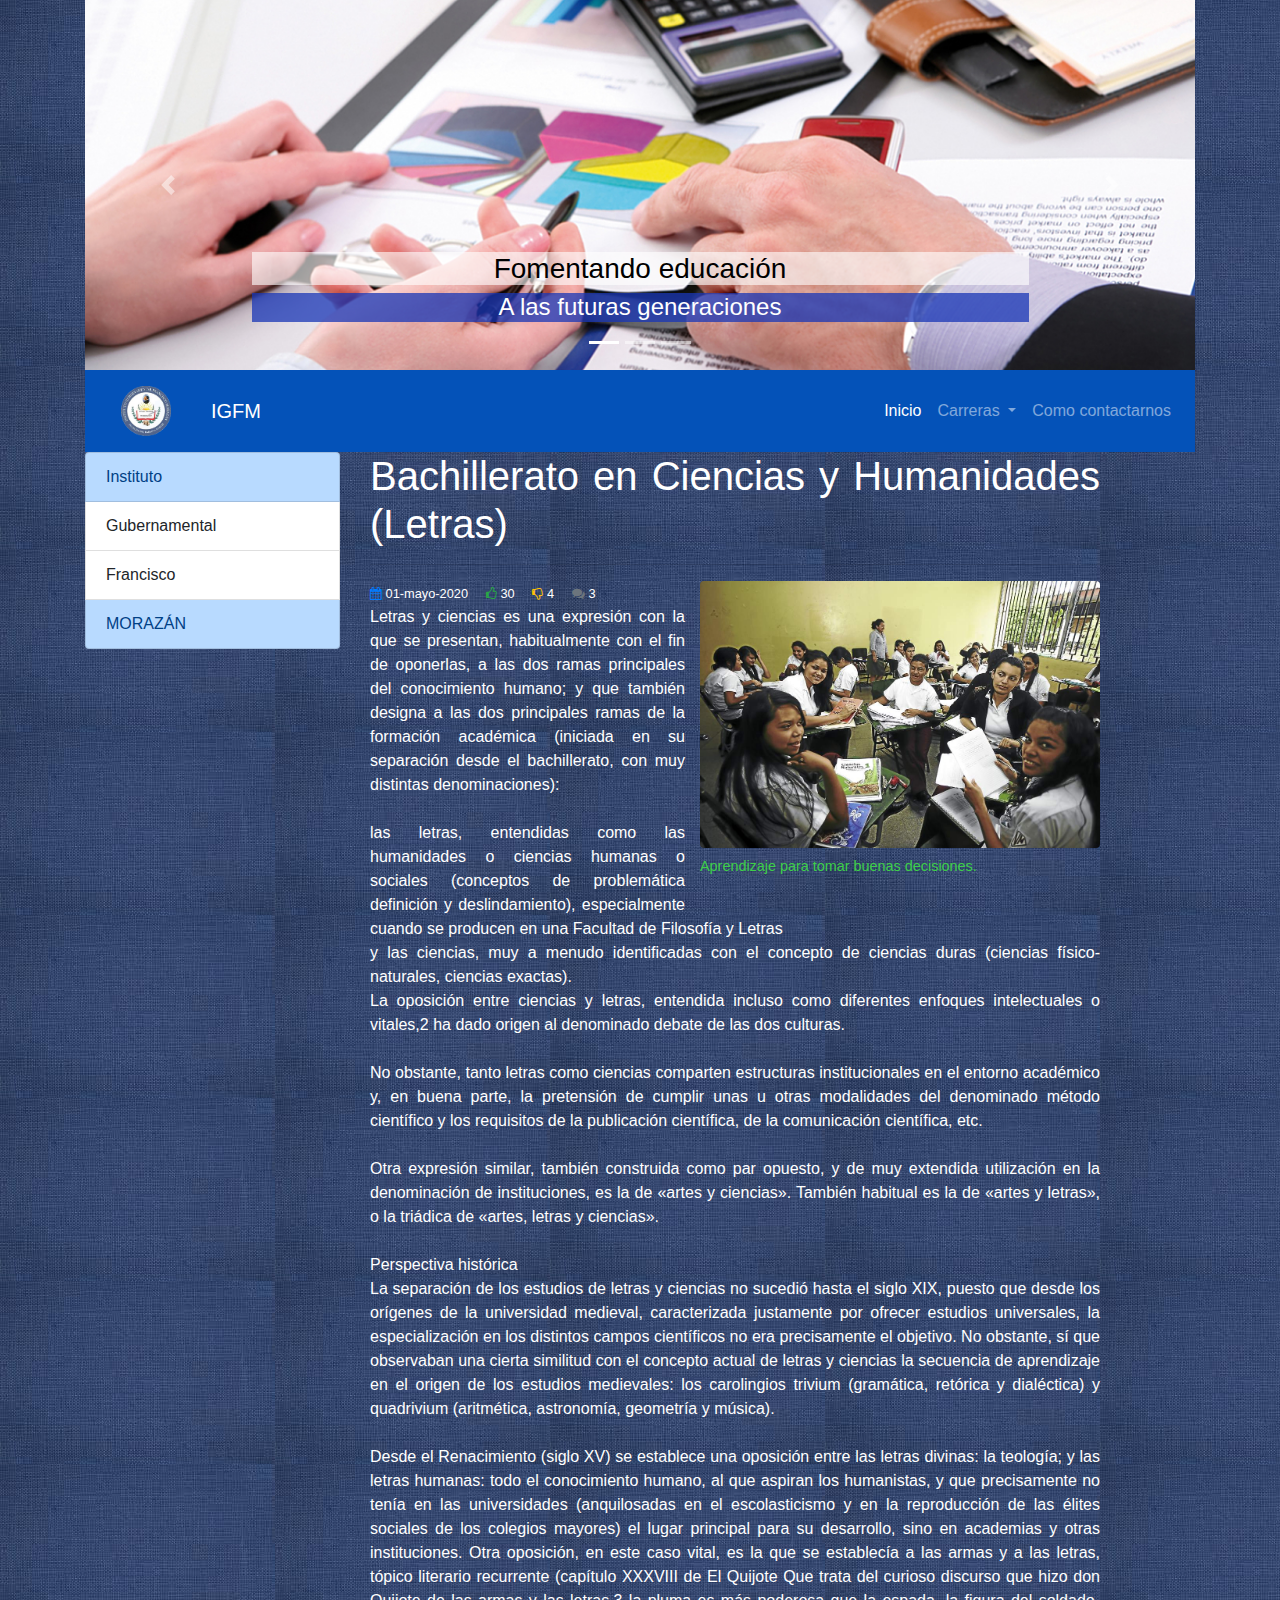
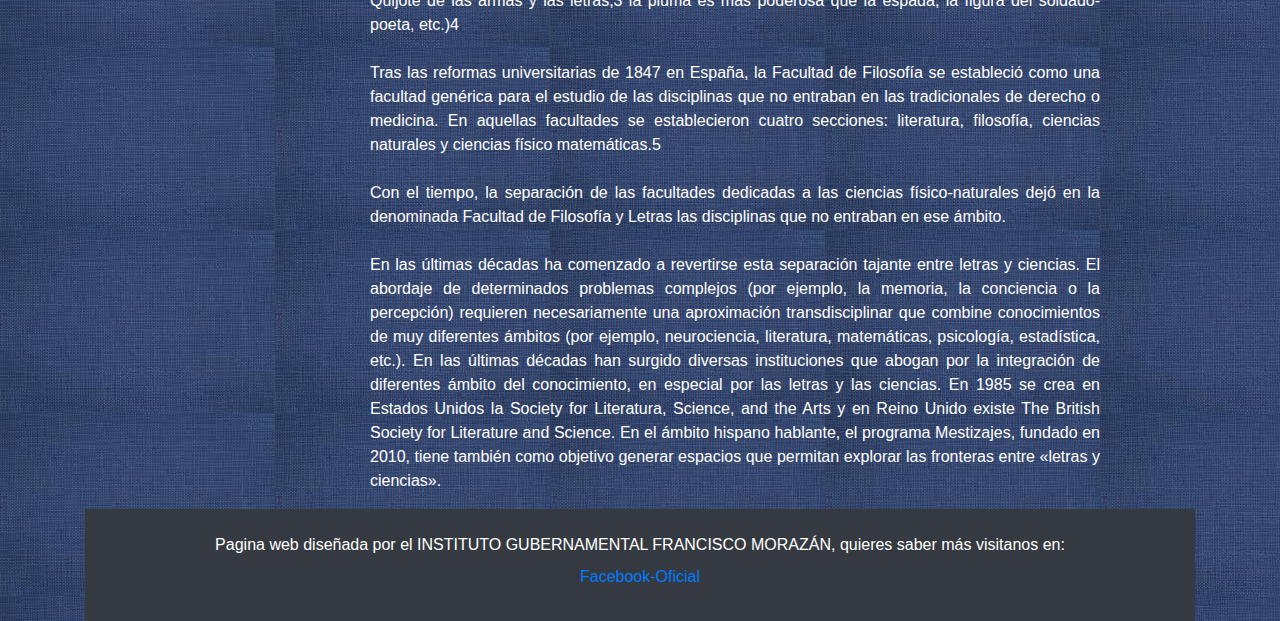
<file: BCH.html>
<!DOCTYPE html>
<html lang="es">

<head>
    <meta charset="UTF-8">
    <meta name="viewport" content="width=device-width, initial-scale=1, shrink-to-fit=no">
    <link rel="stylesheet" href="https://stackpath.bootstrapcdn.com/bootstrap/4.5.2/css/bootstrap.min.css"
        integrity="sha384-JcKb8q3iqJ61gNV9KGb8thSsNjpSL0n8PARn9HuZOnIxN0hoP+VmmDGMN5t9UJ0Z" crossorigin="anonymous">
    <link rel="stylesheet" href="css/hojadeestilos.css">
    <link rel="stylesheet" href="css/font-awesome.min.css">
    <title>INSTITUTO GUBERNAMENTAL FRANCISCO MORAZÁN </title>
</head>

<body>
    <div class="container">
        <header>
            <div id="carouselExampleCaptions" class="carousel slide" data-ride="carousel">
                <ol class="carousel-indicators ">
                    <li data-target="#carouselExampleCaptions" data-slide-to="0" class="active"></li>
                    <li data-target="#carouselExampleCaptions" data-slide-to="1"></li>
                    <li data-target="#carouselExampleCaptions" data-slide-to="2"></li>
                </ol>
                <div class="carousel-inner">
                    <div class="carousel-item active">
                        <img src="img/Carrousel.jpg" class="d-block w-100" alt=""
                            title="Identificar el margen de las imágenes" width="" height="">
                        <div class="carousel-caption d-none d-md-block text-dark">
                            <strong>
                                <h3>Fomentando educación</h3>
                                <h4>A las futuras generaciones</h4>
                            </strong>
                        </div>
                    </div>
                    <div class="carousel-item">
                        <img src="img/Carrousel2.jpg" class="d-block w-100" alt="...">
                        <div class="carousel-caption d-none d-md-block  text-dark">
                            <strong>
                                <h3>El Aniversaio del IGFM</h3>
                                <h4>Fue en el año 1982.</h4>
                            </strong>
                        </div>
                    </div>
                    <div class="carousel-item">
                        <img src="img/Carrousel3.png" class="d-block w-100" alt="...">
                        <div class="carousel-caption d-none d-md-block  text-dark">
                            <strong>
                                <h3>Luchamos por una Honduras</h3>
                                <h4>Con libre opción de estudio.</h4>
                            </strong>
                        </div>
                    </div>
                </div>
                <a class="carousel-control-prev" href="#carouselExampleCaptions" role="button" data-slide="prev">
                    <span class="carousel-control-prev-icon" aria-hidden="true"></span>
                    <span class="sr-only">Previous</span>
                </a>
                <a class="carousel-control-next" href="#carouselExampleCaptions" role="button" data-slide="next">
                    <span class="carousel-control-next-icon" aria-hidden="true"></span>
                    <span class="sr-only">Next</span>
                </a>
            </div>


            <nav class="navbar navbar-expand-lg  navbar-dark">
                <a href="img/logo.png">
                    <img src="img/logo.png"width="50" height="50" alt=""> <br>
                </a>
                <a class="navbar-brand text-justify" href="#">IGFM</a>
                <button class="navbar-toggler" type="button" data-toggle="collapse"
                    data-target="#navbarSupportedContent" aria-controls="navbarSupportedContent" aria-expanded="false"
                    aria-label="Toggle navigation">
                    <span class="navbar-toggler-icon"> </span>
                </button>

                <div class="collapse navbar-collapse " id="navbarSupportedContent">
                    <ul class="navbar-nav ml-auto">
                        <li class="nav-item active">
                            <a class="nav-link" href="index.html">Inicio <span class="sr-only">(current)</span></a>
                        </li>

                        <li class="nav-item dropdown">
                            <a class="nav-link dropdown-toggle" href="#" id="navbarDropdown" role="button"
                                data-toggle="dropdown" aria-haspopup="true" aria-expanded="false">
                               Carreras
                            </a>
                            <div class="dropdown-menu" aria-labelledby="navbarDropdown">
                                <a class="dropdown-item" href="BAE.html">Administración de empresas</a>
                                <a class="dropdown-item" href="BCH.html">Ciencias y Humanidades</a>
                                <a class="dropdown-item" href="BCI.html">Confección Industrial</a>
                                <a class="dropdown-item" href="BCF.html">Contaduria y Finanzas</a>
                                <a class="dropdown-item" href="BI.html">Informática</a>
                            </div>
                        </li>
                        <li class="nav-item">
                            <a class="nav-link" href="comocontactarnos.html">Como contactarnos</a>
                        </li>
                        <!-- <a href="forms.html" class="btn btn-secondary bg-primary btn-lg active" role="button"
          aria-pressed="true">Pre-registro</a> -->
                    </ul>
                </div>
            </nav>
        </header>
        <!-- Content here -->
        <section>
            <div class="row">
                <aside class="d-none d-sm-none d-md-block d-lg-block d-xl-block col-md-3 ">
                    <ul class="list-group">
                        <li class="list-group-item list-group-item-primary">Instituto</li>
                        <li class="list-group-item ">Gubernamental</li>
                        <li class="list-group-item ">Francisco</li>
                        <li class="list-group-item list-group-item-primary">MORAZÁN</li>
                    </ul>
                </aside>
                <article class="col-md-8 col-lg-8 col-sm-12 col-xs-12 text-white text-justify">
                    <h1>Bachillerato en Ciencias y Humanidades (Letras)</h1>
                    <hr>
                    <small class="ml-auto">
                        <i class="fa fa-calendar text-primary"></i> 01-mayo-2020 &nbsp; &nbsp;
                        <i class="fa fa-thumbs-o-up text-success"></i> 30 &nbsp; &nbsp;
                        <i class="fa fa-thumbs-o-down text-warning"></i> 4 &nbsp; &nbsp;
                        <i class="fa fa-comments text-secondary"></i> 3 &nbsp; &nbsp;
                    </small>
                    <figure class="figure float-right" style="margin-left: 15px;">
                        <img src="img/imgcienciasyhumanidades.jpg" class="figure-img img-fluid rounded" width="400"
                            height="100" alt="...">
                        <figcaption class="figure-caption">Aprendizaje para tomar buenas decisiones.</figcaption>
                    </figure>
                    <p class="text-justify text-white">
                        Letras y ciencias es una expresión con la que se presentan, habitualmente con el fin de
                        oponerlas, a las dos ramas principales del conocimiento humano; y que también designa a las dos
                        principales ramas de la formación académica (iniciada en su separación desde el bachillerato,
                        con muy distintas denominaciones):<br>
                        <br>
                        las letras, entendidas como las humanidades o ciencias humanas o sociales (conceptos de
                        problemática definición y deslindamiento), especialmente cuando se producen en una Facultad de
                        Filosofía y Letras<br>
                        y las ciencias, muy a menudo identificadas con el concepto de ciencias duras (ciencias
                        físico-naturales, ciencias exactas).<br>
                        La oposición entre ciencias y letras, entendida incluso como diferentes enfoques intelectuales o
                        vitales,2​ ha dado origen al denominado debate de las dos culturas.<br>
                        <br>
                        No obstante, tanto letras como ciencias comparten estructuras institucionales en el entorno
                        académico y, en buena parte, la pretensión de cumplir unas u otras modalidades del denominado
                        método científico y los requisitos de la publicación científica, de la comunicación científica,
                        etc.<br>
                        <br>
                        Otra expresión similar, también construida como par opuesto, y de muy extendida utilización en
                        la denominación de instituciones, es la de «artes y ciencias». También habitual es la de «artes
                        y letras», o la triádica de «artes, letras y ciencias».<br>
                        <br>
                        Perspectiva histórica<br>
                        La separación de los estudios de letras y ciencias no sucedió hasta el siglo XIX, puesto que
                        desde los orígenes de la universidad medieval, caracterizada justamente por ofrecer estudios
                        universales, la especialización en los distintos campos científicos no era precisamente el
                        objetivo. No obstante, sí que observaban una cierta similitud con el concepto actual de letras y
                        ciencias la secuencia de aprendizaje en el origen de los estudios medievales: los carolingios
                        trivium (gramática, retórica y dialéctica) y quadrivium (aritmética, astronomía, geometría y
                        música).<br>
                        <br>
                        Desde el Renacimiento (siglo XV) se establece una oposición entre las letras divinas: la
                        teología; y las letras humanas: todo el conocimiento humano, al que aspiran los humanistas, y
                        que precisamente no tenía en las universidades (anquilosadas en el escolasticismo y en la
                        reproducción de las élites sociales de los colegios mayores) el lugar principal para su
                        desarrollo, sino en academias y otras instituciones. Otra oposición, en este caso vital, es la
                        que se establecía a las armas y a las letras, tópico literario recurrente (capítulo XXXVIII de
                        El Quijote Que trata del curioso discurso que hizo don Quijote de las armas y las letras,3​ la
                        pluma es más poderosa que la espada, la figura del soldado-poeta, etc.)4​<br>
                        <br>
                        Tras las reformas universitarias de 1847 en España, la Facultad de Filosofía se estableció como
                        una facultad genérica para el estudio de las disciplinas que no entraban en las tradicionales de
                        derecho o medicina. En aquellas facultades se establecieron cuatro secciones: literatura,
                        filosofía, ciencias naturales y ciencias físico matemáticas.5​<br>
                        <br>
                        Con el tiempo, la separación de las facultades dedicadas a las ciencias físico-naturales dejó en
                        la denominada Facultad de Filosofía y Letras las disciplinas que no entraban en ese ámbito.<br>
                        <br>
                        En las últimas décadas ha comenzado a revertirse esta separación tajante entre letras y
                        ciencias. El abordaje de determinados problemas complejos (por ejemplo, la memoria, la
                        conciencia o la percepción) requieren necesariamente una aproximación transdisciplinar que
                        combine conocimientos de muy diferentes ámbitos (por ejemplo, neurociencia, literatura,
                        matemáticas, psicología, estadística, etc.). En las últimas décadas han surgido diversas
                        instituciones que abogan por la integración de diferentes ámbito del conocimiento, en especial
                        por las letras y las ciencias. En 1985 se crea en Estados Unidos la Society for Literatura,
                        Science, and the Arts y en Reino Unido existe The British Society for Literature and Science. En
                        el ámbito hispano hablante, el programa Mestizajes, fundado en 2010, tiene también como objetivo
                        generar espacios que permitan explorar las fronteras entre «letras y ciencias».<br>
                    </p>
                </article>
        </section>

        <div class="text-white text-justify ">
            <footer class="bg-dark">
                <br>
                <p class="text-center text-white m-0">
                    Pagina web diseñada por el INSTITUTO GUBERNAMENTAL FRANCISCO MORAZÁN, quieres saber más visitanos
                    en: <br>
                    <a href="https://es-la.facebook.com/pages/category/Education/Instituto-Gubernamental-Francisco-Moraz%C3%A1n-1931007773796135/"
                        target="_blank" rel="noopener noreferrer">
                        Facebook-Oficial</a>
                </p>
                <br>
            </footer>
        </div>
    </div>
    <script src="https://code.jquery.com/jquery-3.5.1.slim.min.js"
        integrity="sha384-DfXdz2htPH0lsSSs5nCTpuj/zy4C+OGpamoFVy38MVBnE+IbbVYUew+OrCXaRkfj"
        crossorigin="anonymous"></script>
    <script src="https://cdn.jsdelivr.net/npm/popper.js@1.16.1/dist/umd/popper.min.js"
        integrity="sha384-9/reFTGAW83EW2RDu2S0VKaIzap3H66lZH81PoYlFhbGU+6BZp6G7niu735Sk7lN"
        crossorigin="anonymous"></script>
    <script src="https://stackpath.bootstrapcdn.com/bootstrap/4.5.2/js/bootstrap.min.js"
        integrity="sha384-B4gt1jrGC7Jh4AgTPSdUtOBvfO8shuf57BaghqFfPlYxofvL8/KUEfYiJOMMV+rV"
        crossorigin="anonymous"></script>
</body>

</html>
</file>
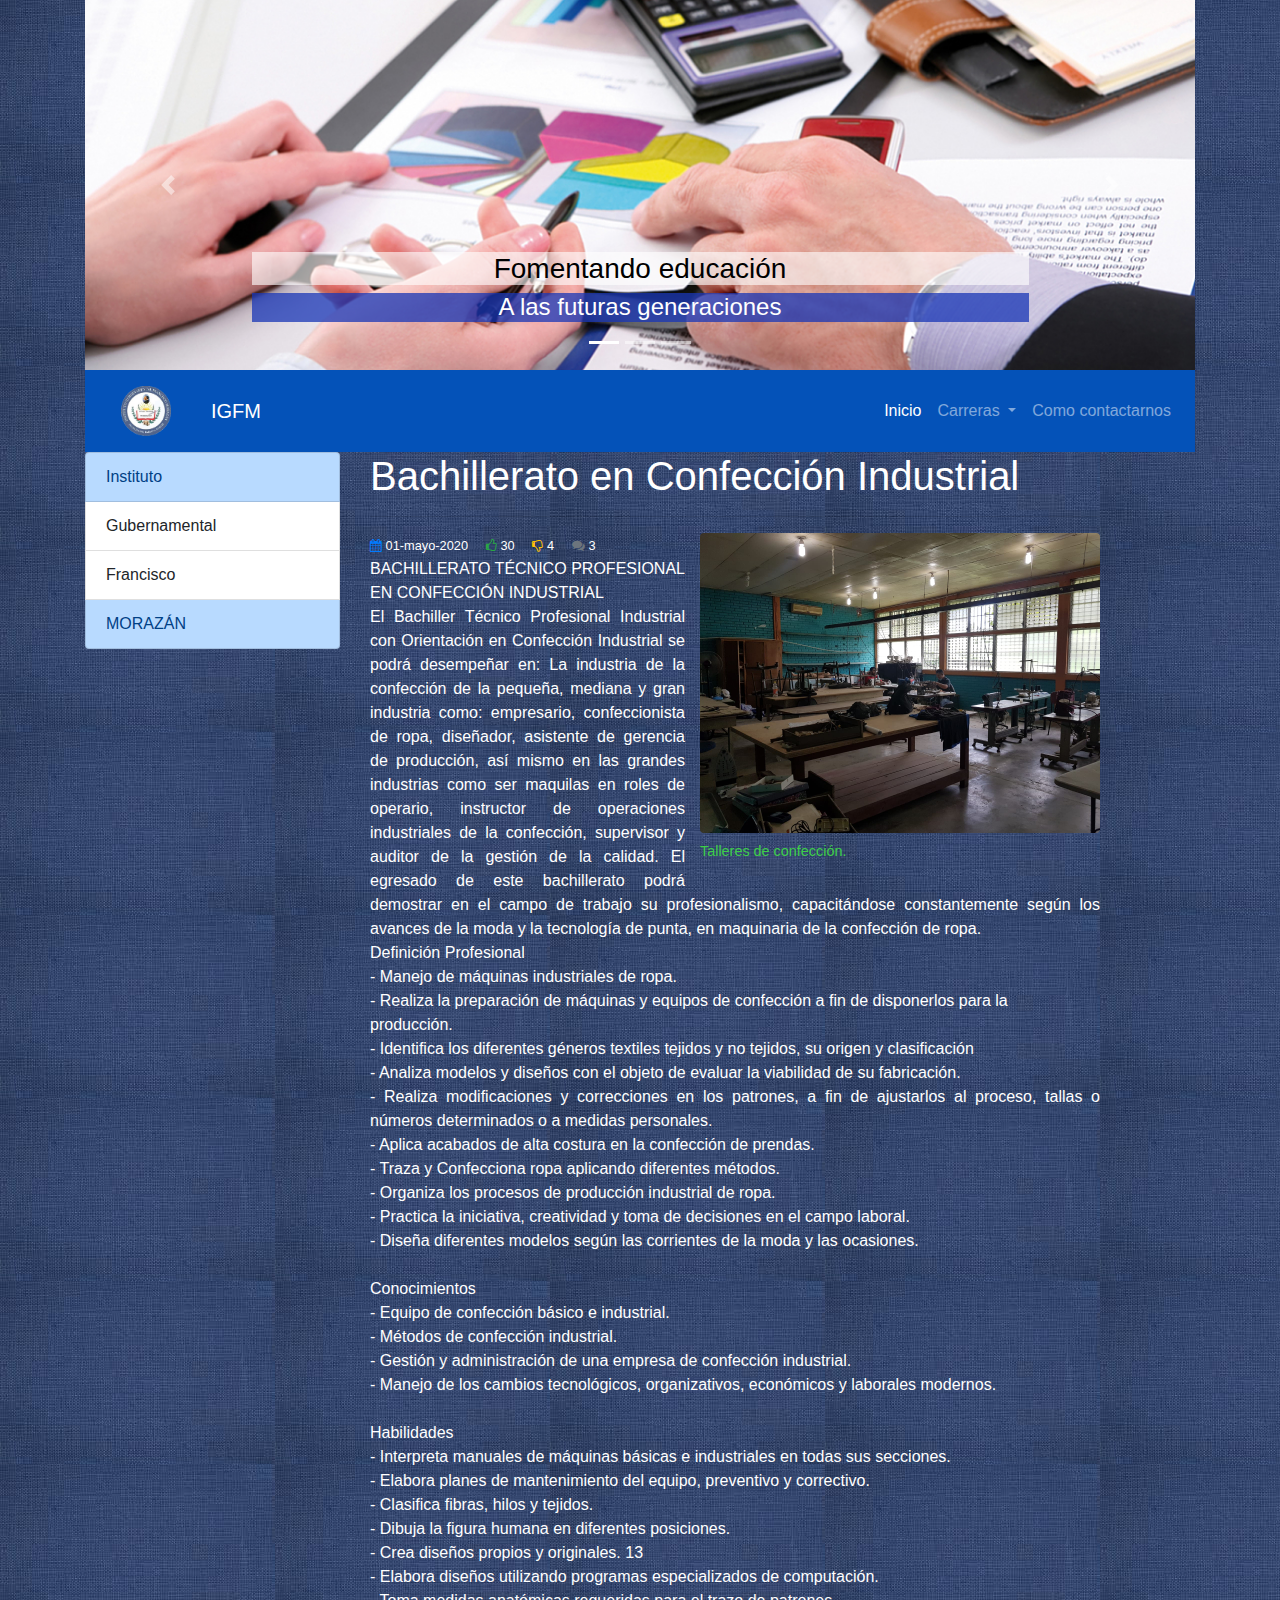
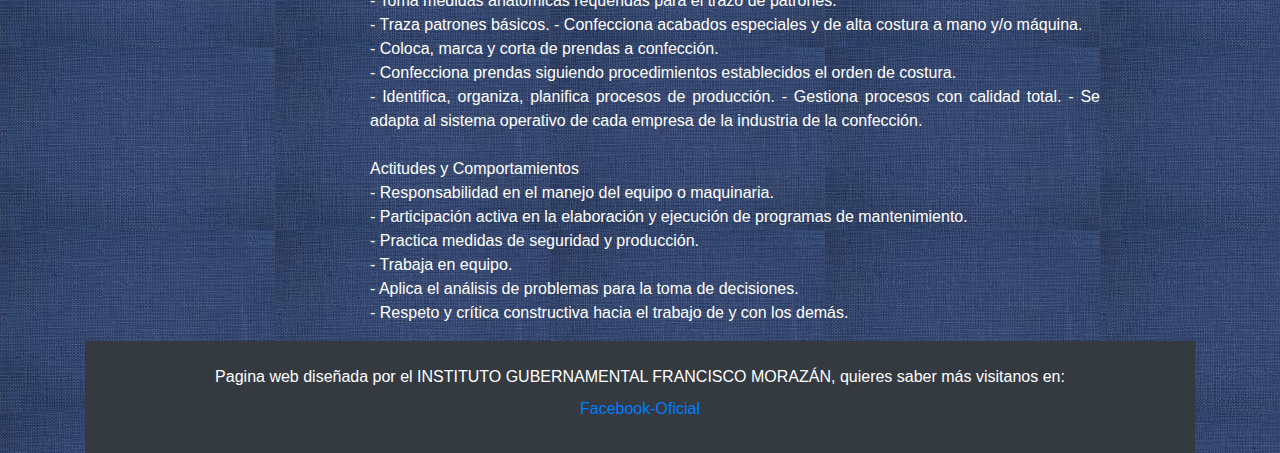
<file: BCI.html>
<!DOCTYPE html>
<html lang="es">

<head>
    <meta charset="UTF-8">
    <meta name="viewport" content="width=device-width, initial-scale=1, shrink-to-fit=no">
    <link rel="stylesheet" href="https://stackpath.bootstrapcdn.com/bootstrap/4.5.2/css/bootstrap.min.css"
        integrity="sha384-JcKb8q3iqJ61gNV9KGb8thSsNjpSL0n8PARn9HuZOnIxN0hoP+VmmDGMN5t9UJ0Z" crossorigin="anonymous">
    <link rel="stylesheet" href="css/hojadeestilos.css">
    <link rel="stylesheet" href="css/font-awesome.min.css">
    <title>INSTITUTO GUBERNAMENTAL FRANCISCO MORAZÁN </title>
</head>

<body>
    <div class="container">
        <header>
            <div id="carouselExampleCaptions" class="carousel slide" data-ride="carousel">
                <ol class="carousel-indicators ">
                    <li data-target="#carouselExampleCaptions" data-slide-to="0" class="active"></li>
                    <li data-target="#carouselExampleCaptions" data-slide-to="1"></li>
                    <li data-target="#carouselExampleCaptions" data-slide-to="2"></li>
                </ol>
                <div class="carousel-inner">
                    <div class="carousel-item active">
                        <img src="img/Carrousel.jpg" class="d-block w-100" alt=""
                            title="Identificar el margen de las imágenes" width="" height="">
                        <div class="carousel-caption d-none d-md-block text-dark">
                            <strong>
                                <h3>Fomentando educación</h3>
                                <h4>A las futuras generaciones</h4>
                            </strong>
                        </div>
                    </div>
                    <div class="carousel-item">
                        <img src="img/Carrousel2.jpg" class="d-block w-100" alt="...">
                        <div class="carousel-caption d-none d-md-block  text-dark">
                            <strong>
                                <h3>El Aniversaio del IGFM</h3>
                                <h4>Fue en el año 1982.</h4>
                            </strong>
                        </div>
                    </div>
                    <div class="carousel-item">
                        <img src="img/Carrousel3.png" class="d-block w-100" alt="...">
                        <div class="carousel-caption d-none d-md-block  text-dark">
                            <strong>
                                <h3>Luchamos por una Honduras</h3>
                                <h4>Con libre opción de estudio.</h4>
                            </strong>
                        </div>
                    </div>
                </div>
                <a class="carousel-control-prev" href="#carouselExampleCaptions" role="button" data-slide="prev">
                    <span class="carousel-control-prev-icon" aria-hidden="true"></span>
                    <span class="sr-only">Previous</span>
                </a>
                <a class="carousel-control-next" href="#carouselExampleCaptions" role="button" data-slide="next">
                    <span class="carousel-control-next-icon" aria-hidden="true"></span>
                    <span class="sr-only">Next</span>
                </a>
            </div>


            <nav class="navbar navbar-expand-lg  navbar-dark">
                <a href="img/logo.png">
                    <img src="img/logo.png" width="50" height="50" alt=""> <br>
                </a>
                <a class="navbar-brand text-justify" href="#">IGFM</a>
                <button class="navbar-toggler" type="button" data-toggle="collapse"
                    data-target="#navbarSupportedContent" aria-controls="navbarSupportedContent" aria-expanded="false"
                    aria-label="Toggle navigation">
                    <span class="navbar-toggler-icon"> </span>
                </button>

                <div class="collapse navbar-collapse " id="navbarSupportedContent">
                    <ul class="navbar-nav ml-auto">
                        <li class="nav-item active">
                            <a class="nav-link" href="index.html">Inicio <span class="sr-only">(current)</span></a>
                        </li>

                        <li class="nav-item dropdown">
                            <a class="nav-link dropdown-toggle" href="#" id="navbarDropdown" role="button"
                                data-toggle="dropdown" aria-haspopup="true" aria-expanded="false">
                                Carreras
                            </a>
                            <div class="dropdown-menu" aria-labelledby="navbarDropdown">
                                <a class="dropdown-item" href="BAE.html">Administración de empresas</a>
                                <a class="dropdown-item" href="BCH.html">Ciencias y Humanidades</a>
                                <a class="dropdown-item" href="BCI.html">Confección Industrial</a>
                                <a class="dropdown-item" href="BCF.html">Contaduria y Finanzas</a>
                                <a class="dropdown-item" href="BI.html">Informática</a>
                            </div>
                        </li>
                        <li class="nav-item">
                            <a class="nav-link" href="comocontactarnos.html">Como contactarnos</a>
                        </li>
                        <!-- <a href="forms.html" class="btn btn-secondary bg-primary btn-lg active" role="button"
          aria-pressed="true">Pre-registro</a> -->
                    </ul>
                </div>
            </nav>
        </header>
        <!-- Content here -->
        <section>
            <div class="row">
                <aside class="d-none d-sm-none d-md-block d-lg-block d-xl-block col-md-3 ">
                    <ul class="list-group">
                        <li class="list-group-item list-group-item-primary">Instituto</li>
                        <li class="list-group-item ">Gubernamental</li>
                        <li class="list-group-item ">Francisco</li>
                        <li class="list-group-item list-group-item-primary">MORAZÁN</li>
                    </ul>
                </aside>
                <article class="col-md-8 col-lg-8 col-sm-12 col-xs-12 text-white">
                    <h1>Bachillerato en Confección Industrial</h1>
                    <hr>
                    <small class="ml-auto">
                        <i class="fa fa-calendar text-primary"></i> 01-mayo-2020 &nbsp; &nbsp;
                        <i class="fa fa-thumbs-o-up text-success"></i> 30 &nbsp; &nbsp;
                        <i class="fa fa-thumbs-o-down text-warning"></i> 4 &nbsp; &nbsp;
                        <i class="fa fa-comments text-secondary"></i> 3 &nbsp; &nbsp;
                    </small>
                    <figure class="figure float-right" style="margin-left: 15px;">
                        <img src="img/imgconfecciónindustrial.jpeg" class="figure-img img-fluid rounded" width="400"
                            height="100" alt="...">
                        <figcaption class="figure-caption">Talleres de confección.</figcaption>
                    </figure>
                    <p class="text-justify text-white">
                        BACHILLERATO TÉCNICO PROFESIONAL EN CONFECCIÓN INDUSTRIAL<br>
                        El Bachiller Técnico Profesional Industrial con Orientación en Confección Industrial se podrá
                        desempeñar en: La industria de la confección de la pequeña, mediana y gran industria como:
                        empresario, confeccionista de ropa, diseñador, asistente de gerencia de producción, así mismo en
                        las grandes industrias como ser maquilas en roles de operario, instructor de operaciones
                        industriales de la confección, supervisor y auditor de la gestión de la calidad.
                        El egresado de este bachillerato podrá demostrar en el campo de trabajo su profesionalismo,
                        capacitándose constantemente según los avances de la moda y la tecnología de punta, en
                        maquinaria de la confección de ropa.<br>
                        Definición Profesional<br>
                        - Manejo de máquinas industriales de ropa.<br>
                        - Realiza la preparación de máquinas y equipos de confección a fin de disponerlos para la<br>
                        producción.<br>
                        - Identifica los diferentes géneros textiles tejidos y no tejidos, su origen y clasificación<br>
                        - Analiza modelos y diseños con el objeto de evaluar la viabilidad de su fabricación.<br>
                        - Realiza modificaciones y correcciones en los patrones, a fin de ajustarlos al proceso, tallas
                        o números determinados o a medidas personales.<br>
                        - Aplica acabados de alta costura en la confección de prendas.<br>
                        - Traza y Confecciona ropa aplicando diferentes métodos.<br>
                        - Organiza los procesos de producción industrial de ropa.<br>
                        - Practica la iniciativa, creatividad y toma de decisiones en el campo laboral.<br>
                        - Diseña diferentes modelos según las corrientes de la moda y las ocasiones.<br>
                        <br>
                        Conocimientos<br>
                        - Equipo de confección básico e industrial.<br>
                        - Métodos de confección industrial.<br>
                        - Gestión y administración de una empresa de confección industrial.<br>
                        - Manejo de los cambios tecnológicos, organizativos, económicos y laborales modernos.<br>
                        <br>
                        Habilidades<br>
                        - Interpreta manuales de máquinas básicas e industriales en todas sus secciones.<br>
                        - Elabora planes de mantenimiento del equipo, preventivo y correctivo.<br>
                        - Clasifica fibras, hilos y tejidos.<br>
                        - Dibuja la figura humana en diferentes posiciones.<br>
                        - Crea diseños propios y originales. 13<br>
                        - Elabora diseños utilizando programas especializados de computación.<br>
                        - Toma medidas anatómicas requeridas para el trazo de patrones.<br>
                        - Traza patrones básicos. - Confecciona acabados especiales y de alta costura a mano y/o
                        máquina.<br>
                        - Coloca, marca y corta de prendas a confección.<br>
                        - Confecciona prendas siguiendo procedimientos establecidos el orden de costura.<br>
                        - Identifica, organiza, planifica procesos de producción. - Gestiona procesos con calidad total.
                        - Se adapta al sistema operativo de cada empresa de la industria de la confección.<br>
                        <br>
                        Actitudes y Comportamientos<br>
                        - Responsabilidad en el manejo del equipo o maquinaria.<br>
                        - Participación activa en la elaboración y ejecución de programas de mantenimiento.<br>
                        - Practica medidas de seguridad y producción.<br>
                        - Trabaja en equipo.<br>
                        - Aplica el análisis de problemas para la toma de decisiones.<br>
                        - Respeto y crítica constructiva hacia el trabajo de y con los demás.<br>
                    </p>
                </article>
        </section>
        <div class="text-white text-justify ">
            <footer class="bg-dark">
                <br>
                <p class="text-center text-white m-0">
                    Pagina web diseñada por el INSTITUTO GUBERNAMENTAL FRANCISCO MORAZÁN, quieres saber más visitanos
                    en: <br>
                    <a href="https://es-la.facebook.com/pages/category/Education/Instituto-Gubernamental-Francisco-Moraz%C3%A1n-1931007773796135/"
                        target="_blank" rel="noopener noreferrer">
                        Facebook-Oficial</a>
                </p>
                <br>
            </footer>
        </div>
    </div>
    <script src="https://code.jquery.com/jquery-3.5.1.slim.min.js"
        integrity="sha384-DfXdz2htPH0lsSSs5nCTpuj/zy4C+OGpamoFVy38MVBnE+IbbVYUew+OrCXaRkfj"
        crossorigin="anonymous"></script>
    <script src="https://cdn.jsdelivr.net/npm/popper.js@1.16.1/dist/umd/popper.min.js"
        integrity="sha384-9/reFTGAW83EW2RDu2S0VKaIzap3H66lZH81PoYlFhbGU+6BZp6G7niu735Sk7lN"
        crossorigin="anonymous"></script>
    <script src="https://stackpath.bootstrapcdn.com/bootstrap/4.5.2/js/bootstrap.min.js"
        integrity="sha384-B4gt1jrGC7Jh4AgTPSdUtOBvfO8shuf57BaghqFfPlYxofvL8/KUEfYiJOMMV+rV"
        crossorigin="anonymous"></script>
</body>

</html>
</file>
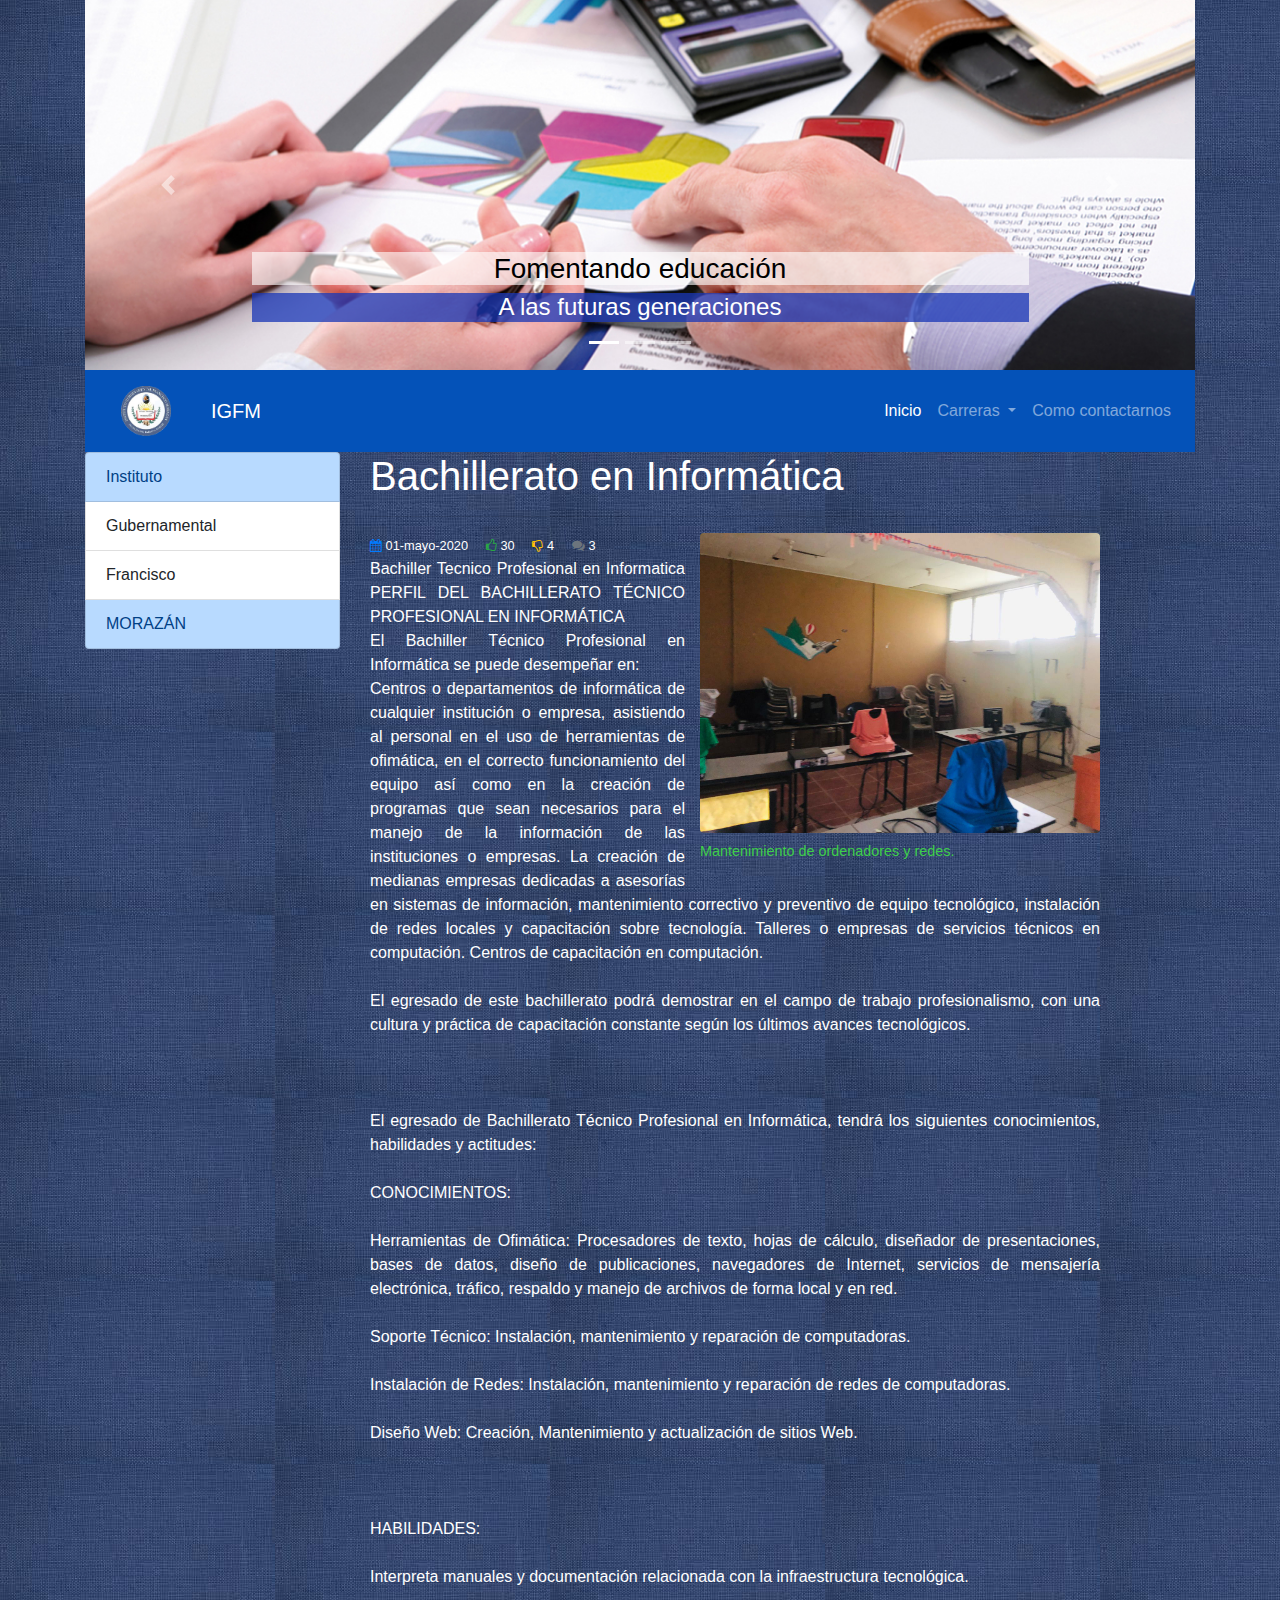
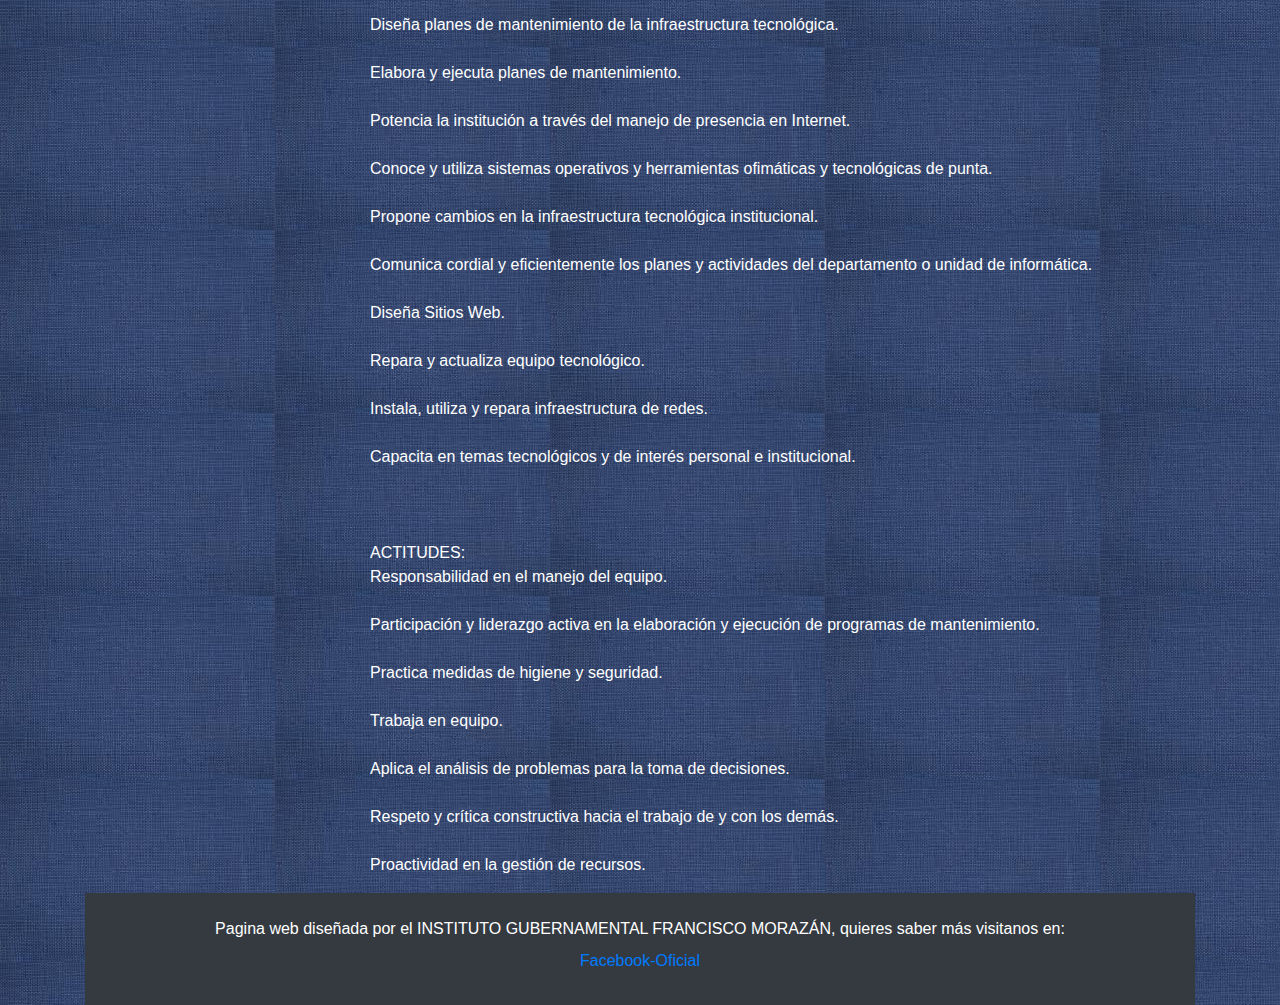
<file: BI.html>
<!DOCTYPE html>
<html lang="es">

<head>
    <meta charset="UTF-8">
    <meta name="viewport" content="width=device-width, initial-scale=1, shrink-to-fit=no">
    <link rel="stylesheet" href="https://stackpath.bootstrapcdn.com/bootstrap/4.5.2/css/bootstrap.min.css"
        integrity="sha384-JcKb8q3iqJ61gNV9KGb8thSsNjpSL0n8PARn9HuZOnIxN0hoP+VmmDGMN5t9UJ0Z" crossorigin="anonymous">
    <link rel="stylesheet" href="css/hojadeestilos.css">
    <link rel="stylesheet" href="css/font-awesome.min.css">
    <title>INSTITUTO GUBERNAMENTAL FRANCISCO MORAZÁN </title>
</head>

<body>
    <div class="container">
        <header>
            <div id="carouselExampleCaptions" class="carousel slide" data-ride="carousel">
                <ol class="carousel-indicators ">
                    <li data-target="#carouselExampleCaptions" data-slide-to="0" class="active"></li>
                    <li data-target="#carouselExampleCaptions" data-slide-to="1"></li>
                    <li data-target="#carouselExampleCaptions" data-slide-to="2"></li>
                </ol>
                <div class="carousel-inner">
                    <div class="carousel-item active">
                        <img src="img/Carrousel.jpg" class="d-block w-100" alt=""
                            title="Identificar el margen de las imágenes" width="" height="">
                        <div class="carousel-caption d-none d-md-block text-dark">
                            <strong>
                                <h3>Fomentando educación</h3>
                                <h4>A las futuras generaciones</h4>
                            </strong>
                        </div>
                    </div>
                    <div class="carousel-item">
                        <img src="img/Carrousel2.jpg" class="d-block w-100" alt="...">
                        <div class="carousel-caption d-none d-md-block  text-dark">
                            <strong>
                                <h3>El Aniversaio del IGFM</h3>
                                <h4>Fue en el año 1982.</h4>
                            </strong>
                        </div>
                    </div>
                    <div class="carousel-item">
                        <img src="img/Carrousel3.png" class="d-block w-100" alt="...">
                        <div class="carousel-caption d-none d-md-block  text-dark">
                            <strong>
                                <h3>Luchamos por una Honduras</h3>
                                <h4>Con libre opción de estudio.</h4>
                            </strong>
                        </div>
                    </div>
                </div>
                <a class="carousel-control-prev" href="#carouselExampleCaptions" role="button" data-slide="prev">
                    <span class="carousel-control-prev-icon" aria-hidden="true"></span>
                    <span class="sr-only">Previous</span>
                </a>
                <a class="carousel-control-next" href="#carouselExampleCaptions" role="button" data-slide="next">
                    <span class="carousel-control-next-icon" aria-hidden="true"></span>
                    <span class="sr-only">Next</span>
                </a>
            </div>


            <nav class="navbar navbar-expand-lg  navbar-dark">
                <a href="img/logo.png">
                    <img src="img/logo.png"width="50" height="50" alt=""> <br>
                </a>
                <a class="navbar-brand text-justify" href="#">IGFM</a>
                <button class="navbar-toggler" type="button" data-toggle="collapse"
                    data-target="#navbarSupportedContent" aria-controls="navbarSupportedContent" aria-expanded="false"
                    aria-label="Toggle navigation">
                    <span class="navbar-toggler-icon"> </span>
                </button>

                <div class="collapse navbar-collapse " id="navbarSupportedContent">
                    <ul class="navbar-nav ml-auto">
                        <li class="nav-item active">
                            <a class="nav-link" href="index.html">Inicio <span class="sr-only">(current)</span></a>
                        </li>

                        <li class="nav-item dropdown">
                            <a class="nav-link dropdown-toggle" href="#" id="navbarDropdown" role="button"
                                data-toggle="dropdown" aria-haspopup="true" aria-expanded="false">
                               Carreras
                            </a>
                            <div class="dropdown-menu" aria-labelledby="navbarDropdown">
                                <a class="dropdown-item" href="BAE.html">Administración de empresas</a>
                                <a class="dropdown-item" href="BCH.html">Ciencias y Humanidades</a>
                                <a class="dropdown-item" href="BCI.html">Confección Industrial</a>
                                <a class="dropdown-item" href="BCF.html">Contaduria y Finanzas</a>
                                <a class="dropdown-item" href="BI.html">Informática</a>
                            </div>
                        </li>
                        <li class="nav-item">
                            <a class="nav-link" href="comocontactarnos.html">Como contactarnos</a>
                        </li>
                        <!-- <a href="forms.html" class="btn btn-secondary bg-primary btn-lg active" role="button"
          aria-pressed="true">Pre-registro</a> -->
                    </ul>
                </div>
            </nav>
        </header>
        <!-- Content here -->
        <section>
            <div class="row">
                <aside class="d-none d-sm-none d-md-block d-lg-block d-xl-block col-md-3 ">
                    <ul class="list-group">
                        <li class="list-group-item list-group-item-primary">Instituto</li>
                        <li class="list-group-item ">Gubernamental</li>
                        <li class="list-group-item ">Francisco</li>
                        <li class="list-group-item list-group-item-primary">MORAZÁN</li>
                    </ul>
                </aside>
                <article class="col-md-8 col-lg-8 col-sm-12 col-xs-12 text-white">
                    <h1>Bachillerato en Informática</h1>
                    <hr>
                    <small class="ml-auto">
                        <i class="fa fa-calendar text-primary"></i> 01-mayo-2020 &nbsp; &nbsp;
                        <i class="fa fa-thumbs-o-up text-success"></i> 30 &nbsp; &nbsp;
                        <i class="fa fa-thumbs-o-down text-warning"></i> 4 &nbsp; &nbsp;
                        <i class="fa fa-comments text-secondary"></i> 3 &nbsp; &nbsp;
                    </small>
                    <figure class="figure float-right" style="margin-left: 15px;">
                        <img src="img/imgInformatica.jpeg" class="figure-img img-fluid rounded" width="400" height="100"
                            alt="...">
                        <figcaption class="figure-caption">Mantenimiento de ordenadores y redes.</figcaption>
                    </figure>
                    <p class="text-justify text-white">
                        Bachiller Tecnico Profesional en Informatica
                        PERFIL DEL BACHILLERATO TÉCNICO PROFESIONAL EN INFORMÁTICA
                        <br>
                        El Bachiller Técnico Profesional en Informática se puede desempeñar en:
                        <br>
                        Centros o departamentos de informática de cualquier institución o empresa, asistiendo al
                        personal en el uso de herramientas de ofimática, en el correcto funcionamiento del equipo así
                        como en la creación de programas que sean necesarios para el manejo de la información de las
                        instituciones o empresas. La creación de medianas empresas dedicadas a asesorías en sistemas de
                        información, mantenimiento correctivo y preventivo de equipo tecnológico, instalación de redes
                        locales y capacitación sobre tecnología. Talleres o empresas de servicios técnicos en
                        computación. Centros de capacitación en computación. <br>
                        <br>
                        El egresado de este bachillerato podrá demostrar en el campo de trabajo profesionalismo, con una
                        cultura y práctica de capacitación constante según los últimos avances tecnológicos. <br>
                        <br>
                        <br>
                        <br>
                        El egresado de Bachillerato Técnico Profesional en Informática, tendrá los siguientes
                        conocimientos, habilidades y actitudes: <br>
                        <br>
                        CONOCIMIENTOS: <br>
                        <br>
                        Herramientas de Ofimática: Procesadores de texto, hojas de cálculo, diseñador de presentaciones,
                        bases de datos, diseño de publicaciones, navegadores de Internet, servicios de mensajería
                        electrónica, tráfico, respaldo y manejo de archivos de forma local y en red.<br>
                        <br>
                        Soporte Técnico: Instalación, mantenimiento y reparación de computadoras.<br>
                        <br>
                        Instalación de Redes: Instalación, mantenimiento y reparación de redes de computadoras.<br>
                        <br>
                        Diseño Web: Creación, Mantenimiento y actualización de sitios Web.<br>
                        <br>
                        <br>
                        <br>
                        HABILIDADES:<br>
                        <br>
                        Interpreta manuales y documentación relacionada con la infraestructura tecnológica.<br>
                        <br>
                        Diseña planes de mantenimiento de la infraestructura tecnológica.<br>
                        <br>
                        Elabora y ejecuta planes de mantenimiento.<br>
                        <br>
                        Potencia la institución a través del manejo de presencia en Internet.<br>
                        <br>
                        Conoce y utiliza sistemas operativos y herramientas ofimáticas y tecnológicas de punta.<br>
                        <br>
                        Propone cambios en la infraestructura tecnológica institucional.<br>
                        <br>
                        Comunica cordial y eficientemente los planes y actividades del departamento o unidad de
                        informática.<br>
                        <br>
                        Diseña Sitios Web.<br>
                        <br>
                        Repara y actualiza equipo tecnológico.<br>
                        <br>
                        Instala, utiliza y repara infraestructura de redes.<br>
                        <br>
                        Capacita en temas tecnológicos y de interés personal e institucional.<br>
                        <br>
                        <br>
                        <br>
                        ACTITUDES:
                        <br>
                        Responsabilidad en el manejo del equipo. <br>
                        <br>
                        Participación y liderazgo activa en la elaboración y ejecución de programas de mantenimiento.
                        <br>
                        <br>
                        Practica medidas de higiene y seguridad.<br>
                        <br>
                        Trabaja en equipo.<br>
                        <br>
                        Aplica el análisis de problemas para la toma de decisiones.<br>
                        <br>
                        Respeto y crítica constructiva hacia el trabajo de y con los demás.<br>
                        <br>
                        Proactividad en la gestión de recursos.<br>
                    </p>
                </article>
        </section>


        <div class="text-white text-justify ">
            <footer class="bg-dark">
                <br>
                <p class="text-center text-white m-0">
                    Pagina web diseñada por el INSTITUTO GUBERNAMENTAL FRANCISCO MORAZÁN, quieres saber más visitanos
                    en: <br>
                    <a href="https://es-la.facebook.com/pages/category/Education/Instituto-Gubernamental-Francisco-Moraz%C3%A1n-1931007773796135/"
                        target="_blank" rel="noopener noreferrer">
                        Facebook-Oficial</a>
                </p>
                <br>
            </footer>
        </div>
    </div>
    <script src="https://code.jquery.com/jquery-3.5.1.slim.min.js"
        integrity="sha384-DfXdz2htPH0lsSSs5nCTpuj/zy4C+OGpamoFVy38MVBnE+IbbVYUew+OrCXaRkfj"
        crossorigin="anonymous"></script>
    <script src="https://cdn.jsdelivr.net/npm/popper.js@1.16.1/dist/umd/popper.min.js"
        integrity="sha384-9/reFTGAW83EW2RDu2S0VKaIzap3H66lZH81PoYlFhbGU+6BZp6G7niu735Sk7lN"
        crossorigin="anonymous"></script>
    <script src="https://stackpath.bootstrapcdn.com/bootstrap/4.5.2/js/bootstrap.min.js"
        integrity="sha384-B4gt1jrGC7Jh4AgTPSdUtOBvfO8shuf57BaghqFfPlYxofvL8/KUEfYiJOMMV+rV"
        crossorigin="anonymous"></script>
</body>

</html>
</file>
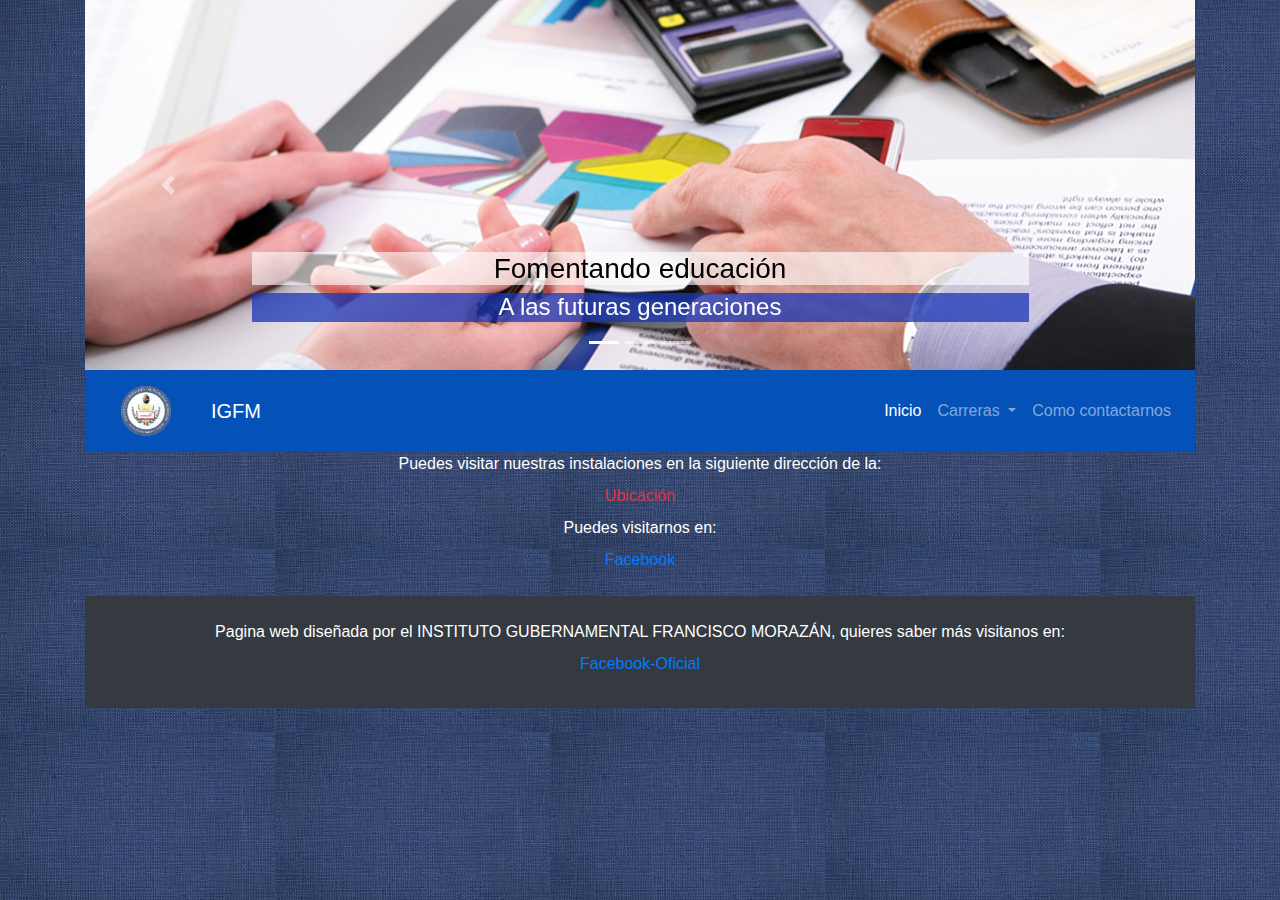
<file: comocontactarnos.html>
<!DOCTYPE html>
<html lang="es">

<head>
    <meta charset="UTF-8">
    <meta name="viewport" content="width=device-width, initial-scale=1, shrink-to-fit=no">
    <link rel="stylesheet" href="https://stackpath.bootstrapcdn.com/bootstrap/4.5.2/css/bootstrap.min.css"
        integrity="sha384-JcKb8q3iqJ61gNV9KGb8thSsNjpSL0n8PARn9HuZOnIxN0hoP+VmmDGMN5t9UJ0Z" crossorigin="anonymous">
    <link rel="stylesheet" href="css/hojadeestilos.css">
    <link rel="stylesheet" href="css/font-awesome.min.css">
    <title>INSTITUTO GUBERNAMENTAL FRANCISCO MORAZÁN </title>
</head>

<body>
    <div class="container">
        <header>
            <div id="carouselExampleCaptions" class="carousel slide" data-ride="carousel">
                <ol class="carousel-indicators ">
                    <li data-target="#carouselExampleCaptions" data-slide-to="0" class="active"></li>
                    <li data-target="#carouselExampleCaptions" data-slide-to="1"></li>
                    <li data-target="#carouselExampleCaptions" data-slide-to="2"></li>
                </ol>
                <div class="carousel-inner">
                    <div class="carousel-item active">
                        <img src="img/Carrousel.jpg" class="d-block w-100" alt=""
                            title="Identificar el margen de las imágenes" width="" height="">
                        <div class="carousel-caption d-none d-md-block text-dark">
                            <strong>
                                <h3>Fomentando educación</h3>
                                <h4>A las futuras generaciones</h4>
                            </strong>
                        </div>
                    </div>
                    <div class="carousel-item">
                        <img src="img/Carrousel2.jpg" class="d-block w-100" alt="...">
                        <div class="carousel-caption d-none d-md-block  text-dark">
                            <strong>
                                <h3>El Aniversaio del IGFM</h3>
                                <h4>Fue en el año 1982.</h4>
                            </strong>
                        </div>
                    </div>
                    <div class="carousel-item">
                        <img src="img/Carrousel3.png" class="d-block w-100" alt="...">
                        <div class="carousel-caption d-none d-md-block  text-dark">
                            <strong>
                                <h3>Luchamos por una Honduras</h3>
                                <h4>Con libre opción de estudio.</h4>
                            </strong>
                        </div>
                    </div>
                </div>
                <a class="carousel-control-prev" href="#carouselExampleCaptions" role="button" data-slide="prev">
                    <span class="carousel-control-prev-icon" aria-hidden="true"></span>
                    <span class="sr-only">Previous</span>
                </a>
                <a class="carousel-control-next" href="#carouselExampleCaptions" role="button" data-slide="next">
                    <span class="carousel-control-next-icon" aria-hidden="true"></span>
                    <span class="sr-only">Next</span>
                </a>
            </div>


            <nav class="navbar navbar-expand-lg  navbar-dark">
                <a href="img/logo.png">
                    <img src="img/logo.png" width="50" height="50" alt=""> <br>
                </a>
                <a class="navbar-brand text-justify" href="#">IGFM</a>
                <button class="navbar-toggler" type="button" data-toggle="collapse"
                    data-target="#navbarSupportedContent" aria-controls="navbarSupportedContent" aria-expanded="false"
                    aria-label="Toggle navigation">
                    <span class="navbar-toggler-icon"> </span>
                </button>

                <div class="collapse navbar-collapse " id="navbarSupportedContent">
                    <ul class="navbar-nav ml-auto">
                        <li class="nav-item active">
                            <a class="nav-link" href="index.html">Inicio <span class="sr-only">(current)</span></a>
                        </li>

                        <li class="nav-item dropdown">
                            <a class="nav-link dropdown-toggle" href="#" id="navbarDropdown" role="button"
                                data-toggle="dropdown" aria-haspopup="true" aria-expanded="false">
                                Carreras
                            </a>
                            <div class="dropdown-menu" aria-labelledby="navbarDropdown">
                                <a class="dropdown-item" href="BAE.html">Administración de empresas</a>
                                <a class="dropdown-item" href="BCH.html">Ciencias y Humanidades</a>
                                <a class="dropdown-item" href="BCI.html">Confección Industrial</a>
                                <a class="dropdown-item" href="BCF.html">Contaduria y Finanzas</a>
                                <a class="dropdown-item" href="BI.html">Informática</a>
                            </div>
                        </li>
                        <li class="nav-item">
                            <a class="nav-link" href="comocontactarnos.html">Como contactarnos</a>
                        </li>
                        <!-- <a href="forms.html" class="btn btn-secondary bg-primary btn-lg active" role="button"
          aria-pressed="true">Pre-registro</a> -->
                    </ul>
                </div>
            </nav>
        </header>
        <!-- Content here -->
        <section>
            <p class="text-center text-white m-0">
                Puedes visitar nuestras instalaciones en la siguiente dirección de la:
                <br>
                <a class="text-danger" href="https://goo.gl/maps/gX347KMyj4KVSteP6" target="_blank"
                    rel="noopener noreferrer">
                    Ubicación</a>
            </p>

            <p class="text-center text-white m-0">
                Puedes visitarnos en:
                <br>
                <a class="text-primary"
                    href="https://es-la.facebook.com/pages/category/Education/Instituto-Gubernamental-Francisco-Moraz%C3%A1n-1931007773796135/"
                    target=" _blank" rel="noopener noreferrer">
                    Facebook</a>
            </p>

           <!-- <p class="text-center text-white m-0">
                Puedes contactarnos via
            <p class="text-center text-success"> WhatsApp:
                <br>
                <a class="text-white" href="" target=" _blank" rel="noopener noreferrer">
                    98989898</a>
            -->
                </p>
            </p>
            
        </section>


        <div class="text-white text-justify ">
            <footer class="bg-dark">
                <br>
                <p class="text-center text-white m-0">
                    Pagina web diseñada por el INSTITUTO GUBERNAMENTAL FRANCISCO MORAZÁN, quieres saber más visitanos
                    en: <br>
                    <a class=""
                        href="https://es-la.facebook.com/pages/category/Education/Instituto-Gubernamental-Francisco-Moraz%C3%A1n-1931007773796135/"
                        target="_blank" rel="noopener noreferrer">
                        Facebook-Oficial</a>
                </p>
                <br>
            </footer>
        </div>
    </div>
    <script src="https://code.jquery.com/jquery-3.5.1.slim.min.js"
        integrity="sha384-DfXdz2htPH0lsSSs5nCTpuj/zy4C+OGpamoFVy38MVBnE+IbbVYUew+OrCXaRkfj"
        crossorigin="anonymous"></script>
    <script src="https://cdn.jsdelivr.net/npm/popper.js@1.16.1/dist/umd/popper.min.js"
        integrity="sha384-9/reFTGAW83EW2RDu2S0VKaIzap3H66lZH81PoYlFhbGU+6BZp6G7niu735Sk7lN"
        crossorigin="anonymous"></script>
    <script src="https://stackpath.bootstrapcdn.com/bootstrap/4.5.2/js/bootstrap.min.js"
        integrity="sha384-B4gt1jrGC7Jh4AgTPSdUtOBvfO8shuf57BaghqFfPlYxofvL8/KUEfYiJOMMV+rV"
        crossorigin="anonymous"></script>
</body>

</html>
</file>
<file: css/hojadeestilos.css>
*{
    margin: 0;
    padding: 0;
}
body{
    background: #3a577e url(../img/Textura-de-las-hojas.jpg) repeat;
        
}
nav{
    background: #0452b8;
}


  a {
    text-decoration: none;
    display: inline-block;
    padding: 8px 20px;
  }
  
  a:hover {
    background-color: rgb(38, 6, 182);
    color: rgb(255, 255, 255);
  }
  
   h4{
    color: rgb(255, 255, 255);
  }
  
  .round {
    border-radius: 50%;
  }

  .carousel-item h3{
  color: rgb(0, 0, 0);
background: rgba(255, 255, 255, 0.616);
}
.carousel-item  h4{
  background: rgba(25, 54, 182, 0.753);
  color: rgb(255, 255, 255);
}

.figure figcaption{
color: rgb(62, 207, 74);

}

.dropdown-menu{
background: #f8fc27;

}
</file>
